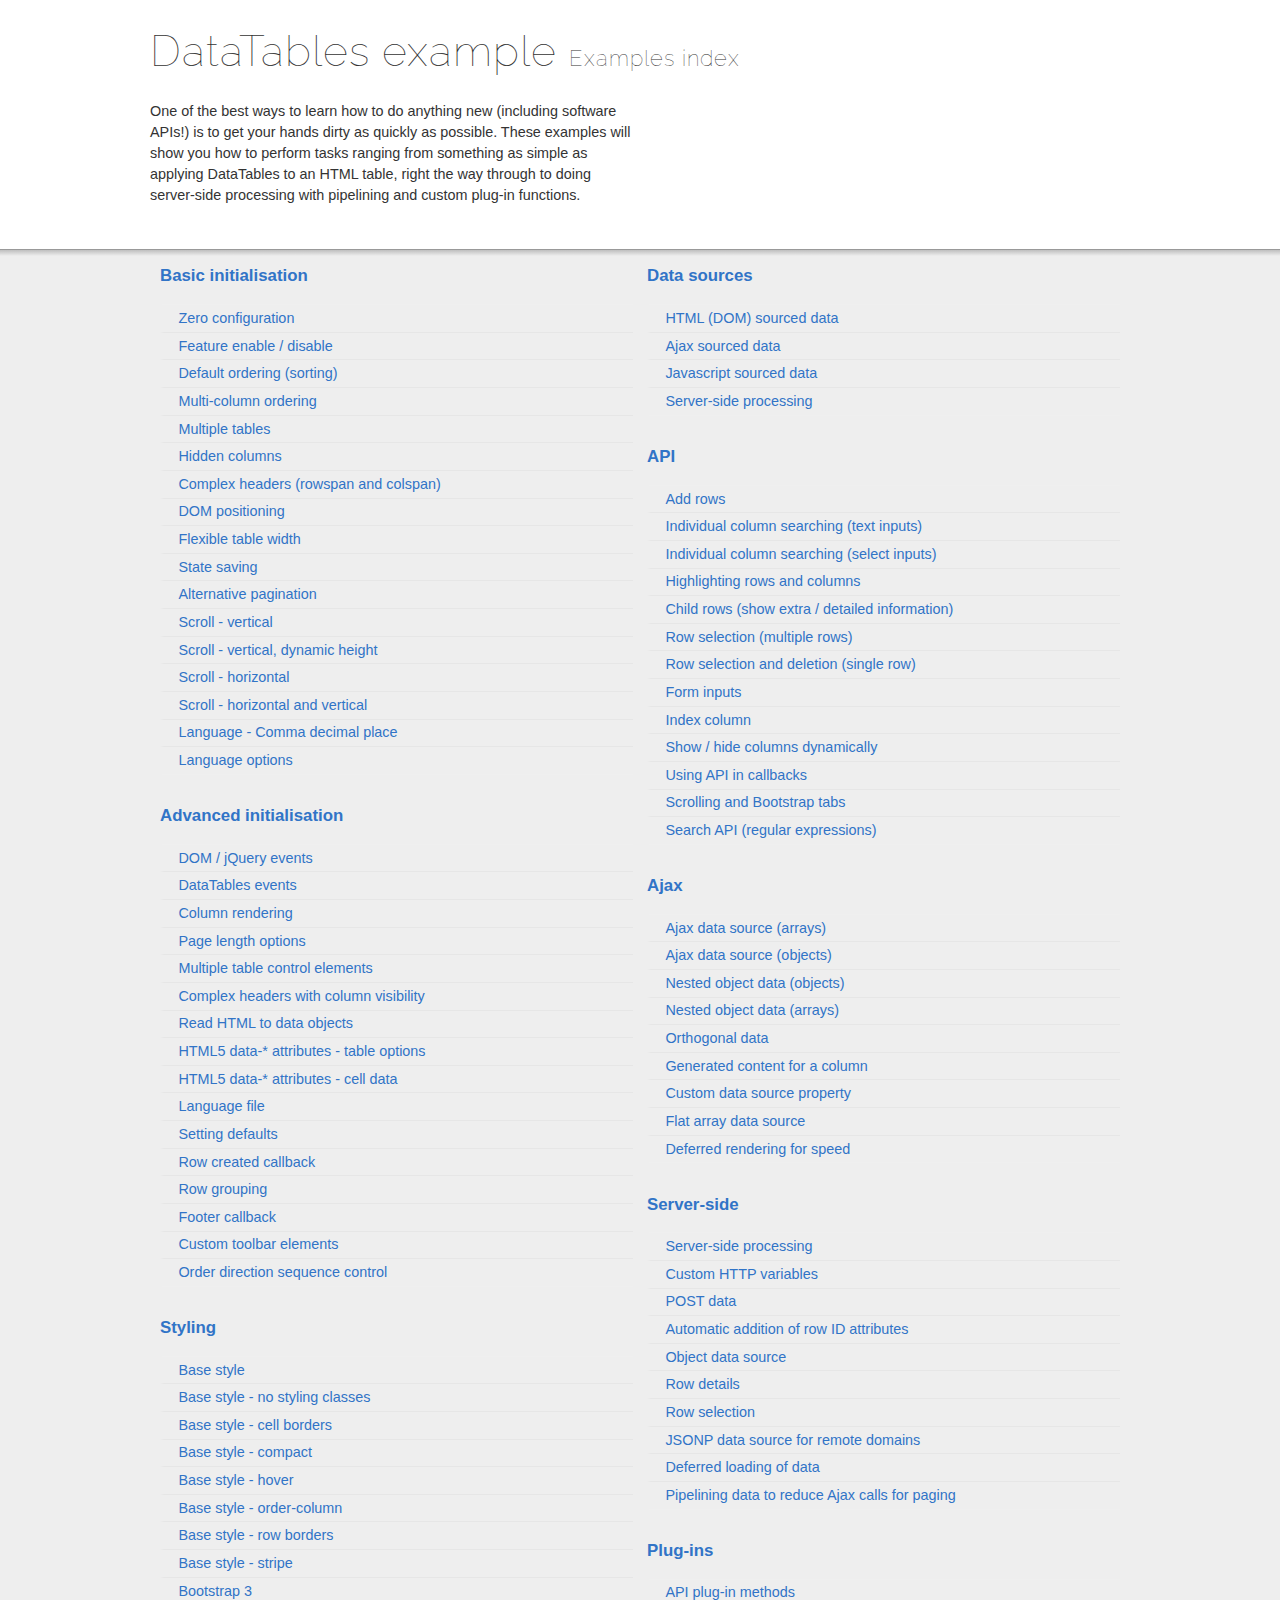
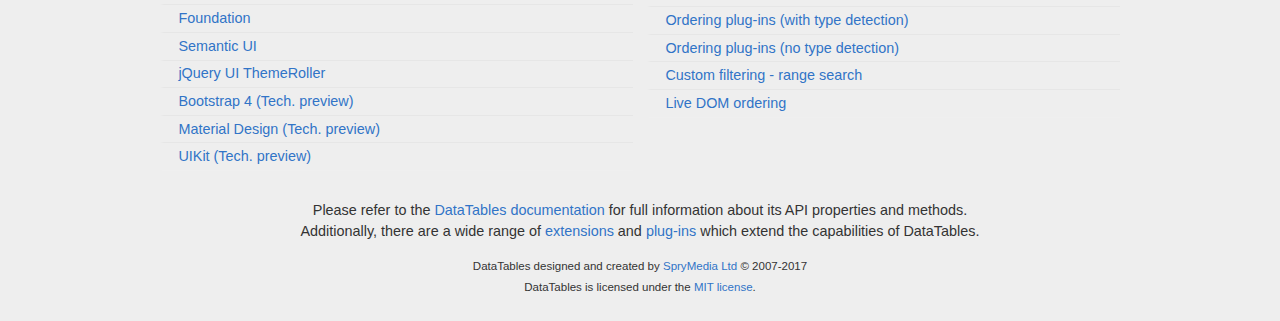
<file: target/shop-admin-v/DataTables-1.10.15/examples/index.html>
<!DOCTYPE html>
<html>
<head>
	<meta charset="utf-8">
	<link rel="shortcut icon" type="image/ico" href="http://www.datatables.net/favicon.ico">
	<meta name="viewport" content="initial-scale=1.0, maximum-scale=2.0">
	<link rel="stylesheet" type="text/css" href="./resources/syntax/shCore.css">
	<link rel="stylesheet" type="text/css" href="./resources/demo.css">
	<script type="text/javascript" language="javascript" src="//code.jquery.com/jquery-1.12.4.js">
	</script>
	<script type="text/javascript" language="javascript" src="./resources/syntax/shCore.js">
	</script>
	<script type="text/javascript" language="javascript" src="./resources/demo.js">
	</script>
	<title>DataTables examples - Examples index</title>
</head>
<body class="dt-example">
	<div class="container">
		<section>
			<h1>DataTables example <span>Examples index</span></h1>
			<div class="info">
				<p>One of the best ways to learn how to do anything new (including software APIs!) is to get your hands dirty as quickly as possible. These examples will show you
				how to perform tasks ranging from something as simple as applying DataTables to an HTML table, right the way through to doing server-side processing with
				pipelining and custom plug-in functions.</p>
			</div>
		</section>
	</div>
	<section>
		<div class="footer">
			<div class="gradient"></div>
			<div class="liner">
				<div class="toc">
					<div class="toc-group">
						<h3><a href="./basic_init/index.html">Basic initialisation</a></h3>
						<ul class="toc">
							<li>
								<a href="./basic_init/zero_configuration.html">Zero configuration</a>
							</li>
							<li>
								<a href="./basic_init/filter_only.html">Feature enable / disable</a>
							</li>
							<li>
								<a href="./basic_init/table_sorting.html">Default ordering (sorting)</a>
							</li>
							<li>
								<a href="./basic_init/multi_col_sort.html">Multi-column ordering</a>
							</li>
							<li>
								<a href="./basic_init/multiple_tables.html">Multiple tables</a>
							</li>
							<li>
								<a href="./basic_init/hidden_columns.html">Hidden columns</a>
							</li>
							<li>
								<a href="./basic_init/complex_header.html">Complex headers (rowspan and colspan)</a>
							</li>
							<li>
								<a href="./basic_init/dom.html">DOM positioning</a>
							</li>
							<li>
								<a href="./basic_init/flexible_width.html">Flexible table width</a>
							</li>
							<li>
								<a href="./basic_init/state_save.html">State saving</a>
							</li>
							<li>
								<a href="./basic_init/alt_pagination.html">Alternative pagination</a>
							</li>
							<li>
								<a href="./basic_init/scroll_y.html">Scroll - vertical</a>
							</li>
							<li>
								<a href="./basic_init/scroll_y_dynamic.html">Scroll - vertical, dynamic height</a>
							</li>
							<li>
								<a href="./basic_init/scroll_x.html">Scroll - horizontal</a>
							</li>
							<li>
								<a href="./basic_init/scroll_xy.html">Scroll - horizontal and vertical</a>
							</li>
							<li>
								<a href="./basic_init/comma-decimal.html">Language - Comma decimal place</a>
							</li>
							<li>
								<a href="./basic_init/language.html">Language options</a>
							</li>
						</ul>
					</div>
					<div class="toc-group">
						<h3><a href="./advanced_init/index.html">Advanced initialisation</a></h3>
						<ul class="toc">
							<li>
								<a href="./advanced_init/events_live.html">DOM / jQuery events</a>
							</li>
							<li>
								<a href="./advanced_init/dt_events.html">DataTables events</a>
							</li>
							<li>
								<a href="./advanced_init/column_render.html">Column rendering</a>
							</li>
							<li>
								<a href="./advanced_init/length_menu.html">Page length options</a>
							</li>
							<li>
								<a href="./advanced_init/dom_multiple_elements.html">Multiple table control elements</a>
							</li>
							<li>
								<a href="./advanced_init/complex_header.html">Complex headers with column visibility</a>
							</li>
							<li>
								<a href="./advanced_init/object_dom_read.html">Read HTML to data objects</a>
							</li>
							<li>
								<a href="./advanced_init/html5-data-options.html">HTML5 data-* attributes - table options</a>
							</li>
							<li>
								<a href="./advanced_init/html5-data-attributes.html">HTML5 data-* attributes - cell data</a>
							</li>
							<li>
								<a href="./advanced_init/language_file.html">Language file</a>
							</li>
							<li>
								<a href="./advanced_init/defaults.html">Setting defaults</a>
							</li>
							<li>
								<a href="./advanced_init/row_callback.html">Row created callback</a>
							</li>
							<li>
								<a href="./advanced_init/row_grouping.html">Row grouping</a>
							</li>
							<li>
								<a href="./advanced_init/footer_callback.html">Footer callback</a>
							</li>
							<li>
								<a href="./advanced_init/dom_toolbar.html">Custom toolbar elements</a>
							</li>
							<li>
								<a href="./advanced_init/sort_direction_control.html">Order direction sequence control</a>
							</li>
						</ul>
					</div>
					<div class="toc-group">
						<h3><a href="./styling/index.html">Styling</a></h3>
						<ul class="toc">
							<li>
								<a href="./styling/display.html">Base style</a>
							</li>
							<li>
								<a href="./styling/no-classes.html">Base style - no styling classes</a>
							</li>
							<li>
								<a href="./styling/cell-border.html">Base style - cell borders</a>
							</li>
							<li>
								<a href="./styling/compact.html">Base style - compact</a>
							</li>
							<li>
								<a href="./styling/hover.html">Base style - hover</a>
							</li>
							<li>
								<a href="./styling/order-column.html">Base style - order-column</a>
							</li>
							<li>
								<a href="./styling/row-border.html">Base style - row borders</a>
							</li>
							<li>
								<a href="./styling/stripe.html">Base style - stripe</a>
							</li>
							<li>
								<a href="./styling/bootstrap.html">Bootstrap 3</a>
							</li>
							<li>
								<a href="./styling/foundation.html">Foundation</a>
							</li>
							<li>
								<a href="./styling/semanticui.html">Semantic UI</a>
							</li>
							<li>
								<a href="./styling/jqueryUI.html">jQuery UI ThemeRoller</a>
							</li>
							<li>
								<a href="./styling/bootstrap4.html">Bootstrap 4 (Tech. preview)</a>
							</li>
							<li>
								<a href="./styling/material.html">Material Design (Tech. preview)</a>
							</li>
							<li>
								<a href="./styling/uikit.html">UIKit (Tech. preview)</a>
							</li>
						</ul>
					</div>
					<div class="toc-group">
						<h3><a href="./data_sources/index.html">Data sources</a></h3>
						<ul class="toc">
							<li>
								<a href="./data_sources/dom.html">HTML (DOM) sourced data</a>
							</li>
							<li>
								<a href="./data_sources/ajax.html">Ajax sourced data</a>
							</li>
							<li>
								<a href="./data_sources/js_array.html">Javascript sourced data</a>
							</li>
							<li>
								<a href="./data_sources/server_side.html">Server-side processing</a>
							</li>
						</ul>
					</div>
					<div class="toc-group">
						<h3><a href="./api/index.html">API</a></h3>
						<ul class="toc">
							<li>
								<a href="./api/add_row.html">Add rows</a>
							</li>
							<li>
								<a href="./api/multi_filter.html">Individual column searching (text inputs)</a>
							</li>
							<li>
								<a href="./api/multi_filter_select.html">Individual column searching (select inputs)</a>
							</li>
							<li>
								<a href="./api/highlight.html">Highlighting rows and columns</a>
							</li>
							<li>
								<a href="./api/row_details.html">Child rows (show extra / detailed information)</a>
							</li>
							<li>
								<a href="./api/select_row.html">Row selection (multiple rows)</a>
							</li>
							<li>
								<a href="./api/select_single_row.html">Row selection and deletion (single row)</a>
							</li>
							<li>
								<a href="./api/form.html">Form inputs</a>
							</li>
							<li>
								<a href="./api/counter_columns.html">Index column</a>
							</li>
							<li>
								<a href="./api/show_hide.html">Show / hide columns dynamically</a>
							</li>
							<li>
								<a href="./api/api_in_init.html">Using API in callbacks</a>
							</li>
							<li>
								<a href="./api/tabs_and_scrolling.html">Scrolling and Bootstrap tabs</a>
							</li>
							<li>
								<a href="./api/regex.html">Search API (regular expressions)</a>
							</li>
						</ul>
					</div>
					<div class="toc-group">
						<h3><a href="./ajax/index.html">Ajax</a></h3>
						<ul class="toc">
							<li>
								<a href="./ajax/simple.html">Ajax data source (arrays)</a>
							</li>
							<li>
								<a href="./ajax/objects.html">Ajax data source (objects)</a>
							</li>
							<li>
								<a href="./ajax/deep.html">Nested object data (objects)</a>
							</li>
							<li>
								<a href="./ajax/objects_subarrays.html">Nested object data (arrays)</a>
							</li>
							<li>
								<a href="./ajax/orthogonal-data.html">Orthogonal data</a>
							</li>
							<li>
								<a href="./ajax/null_data_source.html">Generated content for a column</a>
							</li>
							<li>
								<a href="./ajax/custom_data_property.html">Custom data source property</a>
							</li>
							<li>
								<a href="./ajax/custom_data_flat.html">Flat array data source</a>
							</li>
							<li>
								<a href="./ajax/defer_render.html">Deferred rendering for speed</a>
							</li>
						</ul>
					</div>
					<div class="toc-group">
						<h3><a href="./server_side/index.html">Server-side</a></h3>
						<ul class="toc">
							<li>
								<a href="./server_side/simple.html">Server-side processing</a>
							</li>
							<li>
								<a href="./server_side/custom_vars.html">Custom HTTP variables</a>
							</li>
							<li>
								<a href="./server_side/post.html">POST data</a>
							</li>
							<li>
								<a href="./server_side/ids.html">Automatic addition of row ID attributes</a>
							</li>
							<li>
								<a href="./server_side/object_data.html">Object data source</a>
							</li>
							<li>
								<a href="./server_side/row_details.html">Row details</a>
							</li>
							<li>
								<a href="./server_side/select_rows.html">Row selection</a>
							</li>
							<li>
								<a href="./server_side/jsonp.html">JSONP data source for remote domains</a>
							</li>
							<li>
								<a href="./server_side/defer_loading.html">Deferred loading of data</a>
							</li>
							<li>
								<a href="./server_side/pipeline.html">Pipelining data to reduce Ajax calls for paging</a>
							</li>
						</ul>
					</div>
					<div class="toc-group">
						<h3><a href="./plug-ins/index.html">Plug-ins</a></h3>
						<ul class="toc">
							<li>
								<a href="./plug-ins/api.html">API plug-in methods</a>
							</li>
							<li>
								<a href="./plug-ins/sorting_auto.html">Ordering plug-ins (with type detection)</a>
							</li>
							<li>
								<a href="./plug-ins/sorting_manual.html">Ordering plug-ins (no type detection)</a>
							</li>
							<li>
								<a href="./plug-ins/range_filtering.html">Custom filtering - range search</a>
							</li>
							<li>
								<a href="./plug-ins/dom_sort.html">Live DOM ordering</a>
							</li>
						</ul>
					</div>
				</div>
				<div class="epilogue">
					<p>Please refer to the <a href="http://www.datatables.net">DataTables documentation</a> for full information about its API properties and methods.<br>
					Additionally, there are a wide range of <a href="http://www.datatables.net/extensions">extensions</a> and <a href=
					"http://www.datatables.net/plug-ins">plug-ins</a> which extend the capabilities of DataTables.</p>
					<p class="copyright">DataTables designed and created by <a href="http://www.sprymedia.co.uk">SpryMedia Ltd</a> © 2007-2017<br>
					DataTables is licensed under the <a href="http://www.datatables.net/mit">MIT license</a>.</p>
				</div>
			</div>
		</div>
	</section>
</body>
</html>
</file>
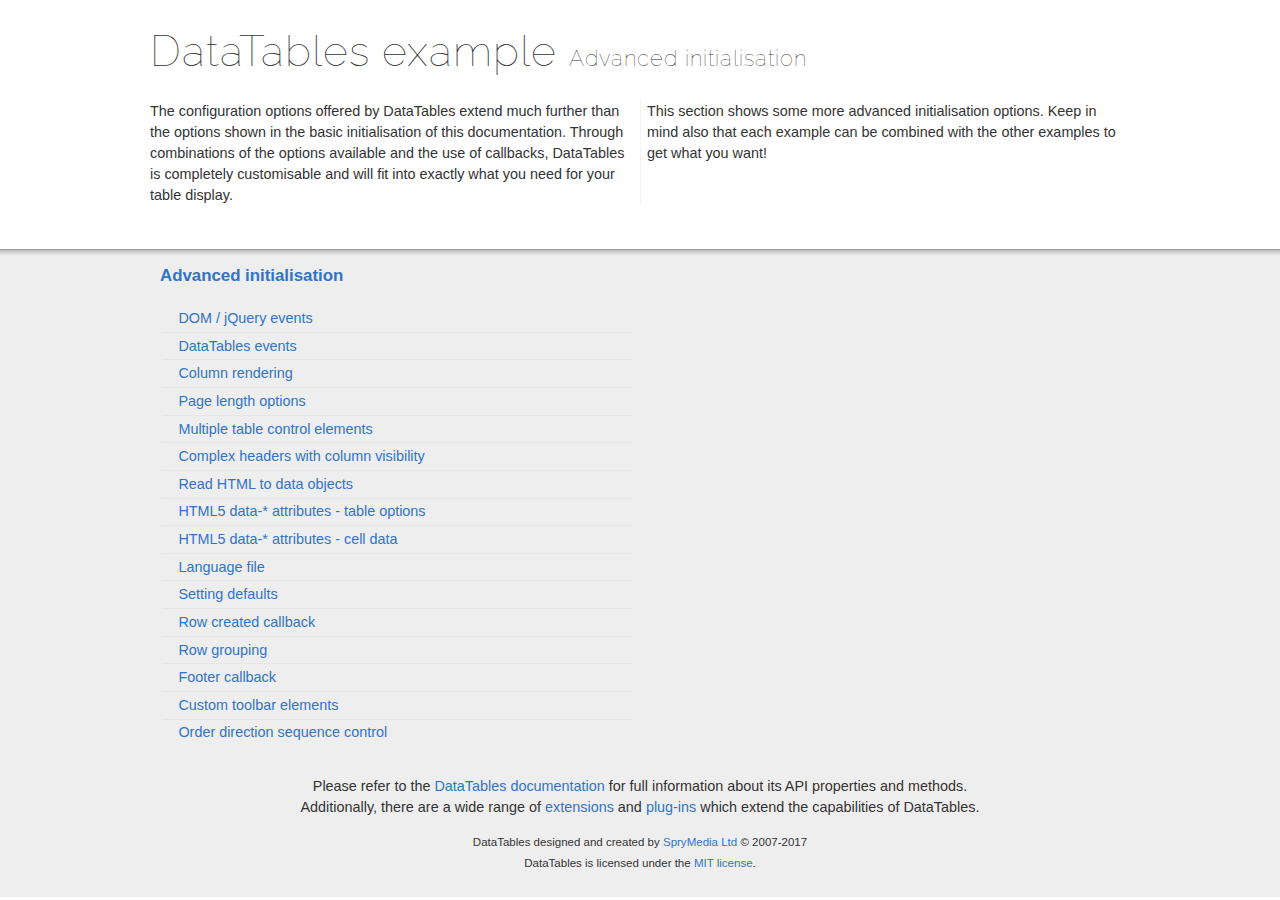
<file: target/shop-admin-v/DataTables-1.10.15/examples/advanced_init/index.html>
<!DOCTYPE html>
<html>
<head>
	<meta charset="utf-8">
	<link rel="shortcut icon" type="image/ico" href="http://www.datatables.net/favicon.ico">
	<meta name="viewport" content="initial-scale=1.0, maximum-scale=2.0">
	<link rel="stylesheet" type="text/css" href="../resources/syntax/shCore.css">
	<link rel="stylesheet" type="text/css" href="../resources/demo.css">
	<script type="text/javascript" language="javascript" src="//code.jquery.com/jquery-1.12.4.js">
	</script>
	<script type="text/javascript" language="javascript" src="../resources/syntax/shCore.js">
	</script>
	<script type="text/javascript" language="javascript" src="../resources/demo.js">
	</script>
	<title>DataTables examples - Advanced initialisation</title>
</head>
<body class="dt-example">
	<div class="container">
		<section>
			<h1>DataTables example <span>Advanced initialisation</span></h1>
			<div class="info">
				<p>The configuration options offered by DataTables extend much further than the options shown in the basic initialisation of this documentation. Through
				combinations of the options available and the use of callbacks, DataTables is completely customisable and will fit into exactly what you need for your table
				display.</p>
				<p>This section shows some more advanced initialisation options. Keep in mind also that each example can be combined with the other examples to get what you
				want!</p>
			</div>
		</section>
	</div>
	<section>
		<div class="footer">
			<div class="gradient"></div>
			<div class="liner">
				<div class="toc">
					<div class="toc-group">
						<h3><a href="./index.html">Advanced initialisation</a></h3>
						<ul class="toc">
							<li>
								<a href="./events_live.html">DOM / jQuery events</a>
							</li>
							<li>
								<a href="./dt_events.html">DataTables events</a>
							</li>
							<li>
								<a href="./column_render.html">Column rendering</a>
							</li>
							<li>
								<a href="./length_menu.html">Page length options</a>
							</li>
							<li>
								<a href="./dom_multiple_elements.html">Multiple table control elements</a>
							</li>
							<li>
								<a href="./complex_header.html">Complex headers with column visibility</a>
							</li>
							<li>
								<a href="./object_dom_read.html">Read HTML to data objects</a>
							</li>
							<li>
								<a href="./html5-data-options.html">HTML5 data-* attributes - table options</a>
							</li>
							<li>
								<a href="./html5-data-attributes.html">HTML5 data-* attributes - cell data</a>
							</li>
							<li>
								<a href="./language_file.html">Language file</a>
							</li>
							<li>
								<a href="./defaults.html">Setting defaults</a>
							</li>
							<li>
								<a href="./row_callback.html">Row created callback</a>
							</li>
							<li>
								<a href="./row_grouping.html">Row grouping</a>
							</li>
							<li>
								<a href="./footer_callback.html">Footer callback</a>
							</li>
							<li>
								<a href="./dom_toolbar.html">Custom toolbar elements</a>
							</li>
							<li>
								<a href="./sort_direction_control.html">Order direction sequence control</a>
							</li>
						</ul>
					</div>
				</div>
				<div class="epilogue">
					<p>Please refer to the <a href="http://www.datatables.net">DataTables documentation</a> for full information about its API properties and methods.<br>
					Additionally, there are a wide range of <a href="http://www.datatables.net/extensions">extensions</a> and <a href=
					"http://www.datatables.net/plug-ins">plug-ins</a> which extend the capabilities of DataTables.</p>
					<p class="copyright">DataTables designed and created by <a href="http://www.sprymedia.co.uk">SpryMedia Ltd</a> © 2007-2017<br>
					DataTables is licensed under the <a href="http://www.datatables.net/mit">MIT license</a>.</p>
				</div>
			</div>
		</div>
	</section>
</body>
</html>
</file>
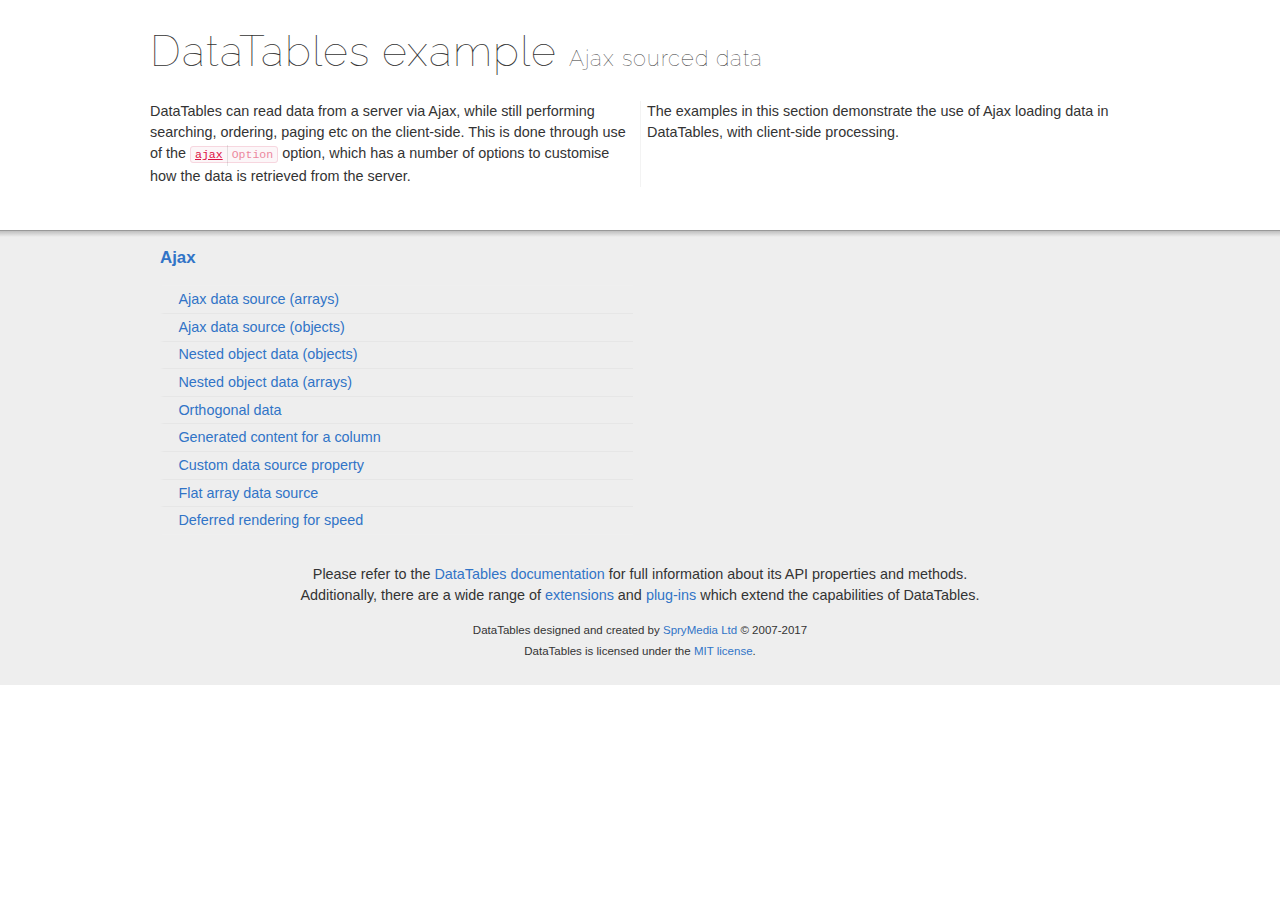
<file: target/shop-admin-v/DataTables-1.10.15/examples/ajax/index.html>
<!DOCTYPE html>
<html>
<head>
	<meta charset="utf-8">
	<link rel="shortcut icon" type="image/ico" href="http://www.datatables.net/favicon.ico">
	<meta name="viewport" content="initial-scale=1.0, maximum-scale=2.0">
	<link rel="stylesheet" type="text/css" href="../resources/syntax/shCore.css">
	<link rel="stylesheet" type="text/css" href="../resources/demo.css">
	<script type="text/javascript" language="javascript" src="//code.jquery.com/jquery-1.12.4.js">
	</script>
	<script type="text/javascript" language="javascript" src="../resources/syntax/shCore.js">
	</script>
	<script type="text/javascript" language="javascript" src="../resources/demo.js">
	</script>
	<title>DataTables examples - Ajax sourced data</title>
</head>
<body class="dt-example">
	<div class="container">
		<section>
			<h1>DataTables example <span>Ajax sourced data</span></h1>
			<div class="info">
				<p>DataTables can read data from a server via Ajax, while still performing searching, ordering, paging etc on the client-side. This is done through use of the
				<a href="//datatables.net/reference/option/ajax"><code class="option" title="DataTables initialisation option">ajax</code></a> option, which has a number of
				options to customise how the data is retrieved from the server.</p>
				<p>The examples in this section demonstrate the use of Ajax loading data in DataTables, with client-side processing.</p>
			</div>
		</section>
	</div>
	<section>
		<div class="footer">
			<div class="gradient"></div>
			<div class="liner">
				<div class="toc">
					<div class="toc-group">
						<h3><a href="./index.html">Ajax</a></h3>
						<ul class="toc">
							<li>
								<a href="./simple.html">Ajax data source (arrays)</a>
							</li>
							<li>
								<a href="./objects.html">Ajax data source (objects)</a>
							</li>
							<li>
								<a href="./deep.html">Nested object data (objects)</a>
							</li>
							<li>
								<a href="./objects_subarrays.html">Nested object data (arrays)</a>
							</li>
							<li>
								<a href="./orthogonal-data.html">Orthogonal data</a>
							</li>
							<li>
								<a href="./null_data_source.html">Generated content for a column</a>
							</li>
							<li>
								<a href="./custom_data_property.html">Custom data source property</a>
							</li>
							<li>
								<a href="./custom_data_flat.html">Flat array data source</a>
							</li>
							<li>
								<a href="./defer_render.html">Deferred rendering for speed</a>
							</li>
						</ul>
					</div>
				</div>
				<div class="epilogue">
					<p>Please refer to the <a href="http://www.datatables.net">DataTables documentation</a> for full information about its API properties and methods.<br>
					Additionally, there are a wide range of <a href="http://www.datatables.net/extensions">extensions</a> and <a href=
					"http://www.datatables.net/plug-ins">plug-ins</a> which extend the capabilities of DataTables.</p>
					<p class="copyright">DataTables designed and created by <a href="http://www.sprymedia.co.uk">SpryMedia Ltd</a> © 2007-2017<br>
					DataTables is licensed under the <a href="http://www.datatables.net/mit">MIT license</a>.</p>
				</div>
			</div>
		</div>
	</section>
</body>
</html>
</file>
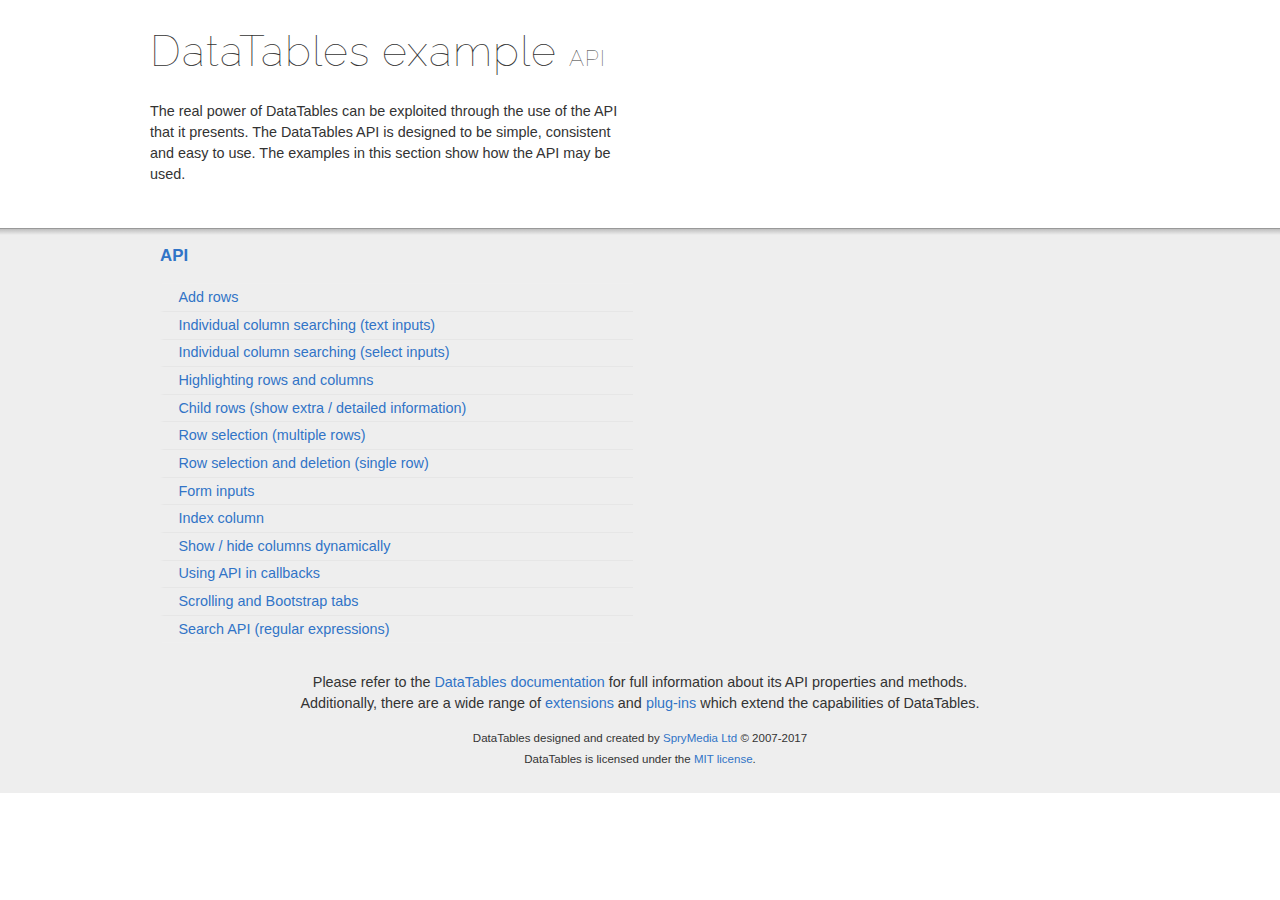
<file: target/shop-admin-v/DataTables-1.10.15/examples/api/index.html>
<!DOCTYPE html>
<html>
<head>
	<meta charset="utf-8">
	<link rel="shortcut icon" type="image/ico" href="http://www.datatables.net/favicon.ico">
	<meta name="viewport" content="initial-scale=1.0, maximum-scale=2.0">
	<link rel="stylesheet" type="text/css" href="../resources/syntax/shCore.css">
	<link rel="stylesheet" type="text/css" href="../resources/demo.css">
	<script type="text/javascript" language="javascript" src="//code.jquery.com/jquery-1.12.4.js">
	</script>
	<script type="text/javascript" language="javascript" src="../resources/syntax/shCore.js">
	</script>
	<script type="text/javascript" language="javascript" src="../resources/demo.js">
	</script>
	<title>DataTables examples - API</title>
</head>
<body class="dt-example">
	<div class="container">
		<section>
			<h1>DataTables example <span>API</span></h1>
			<div class="info">
				<p>The real power of DataTables can be exploited through the use of the API that it presents. The DataTables API is designed to be simple, consistent and easy to
				use. The examples in this section show how the API may be used.</p>
			</div>
		</section>
	</div>
	<section>
		<div class="footer">
			<div class="gradient"></div>
			<div class="liner">
				<div class="toc">
					<div class="toc-group">
						<h3><a href="./index.html">API</a></h3>
						<ul class="toc">
							<li>
								<a href="./add_row.html">Add rows</a>
							</li>
							<li>
								<a href="./multi_filter.html">Individual column searching (text inputs)</a>
							</li>
							<li>
								<a href="./multi_filter_select.html">Individual column searching (select inputs)</a>
							</li>
							<li>
								<a href="./highlight.html">Highlighting rows and columns</a>
							</li>
							<li>
								<a href="./row_details.html">Child rows (show extra / detailed information)</a>
							</li>
							<li>
								<a href="./select_row.html">Row selection (multiple rows)</a>
							</li>
							<li>
								<a href="./select_single_row.html">Row selection and deletion (single row)</a>
							</li>
							<li>
								<a href="./form.html">Form inputs</a>
							</li>
							<li>
								<a href="./counter_columns.html">Index column</a>
							</li>
							<li>
								<a href="./show_hide.html">Show / hide columns dynamically</a>
							</li>
							<li>
								<a href="./api_in_init.html">Using API in callbacks</a>
							</li>
							<li>
								<a href="./tabs_and_scrolling.html">Scrolling and Bootstrap tabs</a>
							</li>
							<li>
								<a href="./regex.html">Search API (regular expressions)</a>
							</li>
						</ul>
					</div>
				</div>
				<div class="epilogue">
					<p>Please refer to the <a href="http://www.datatables.net">DataTables documentation</a> for full information about its API properties and methods.<br>
					Additionally, there are a wide range of <a href="http://www.datatables.net/extensions">extensions</a> and <a href=
					"http://www.datatables.net/plug-ins">plug-ins</a> which extend the capabilities of DataTables.</p>
					<p class="copyright">DataTables designed and created by <a href="http://www.sprymedia.co.uk">SpryMedia Ltd</a> © 2007-2017<br>
					DataTables is licensed under the <a href="http://www.datatables.net/mit">MIT license</a>.</p>
				</div>
			</div>
		</div>
	</section>
</body>
</html>
</file>
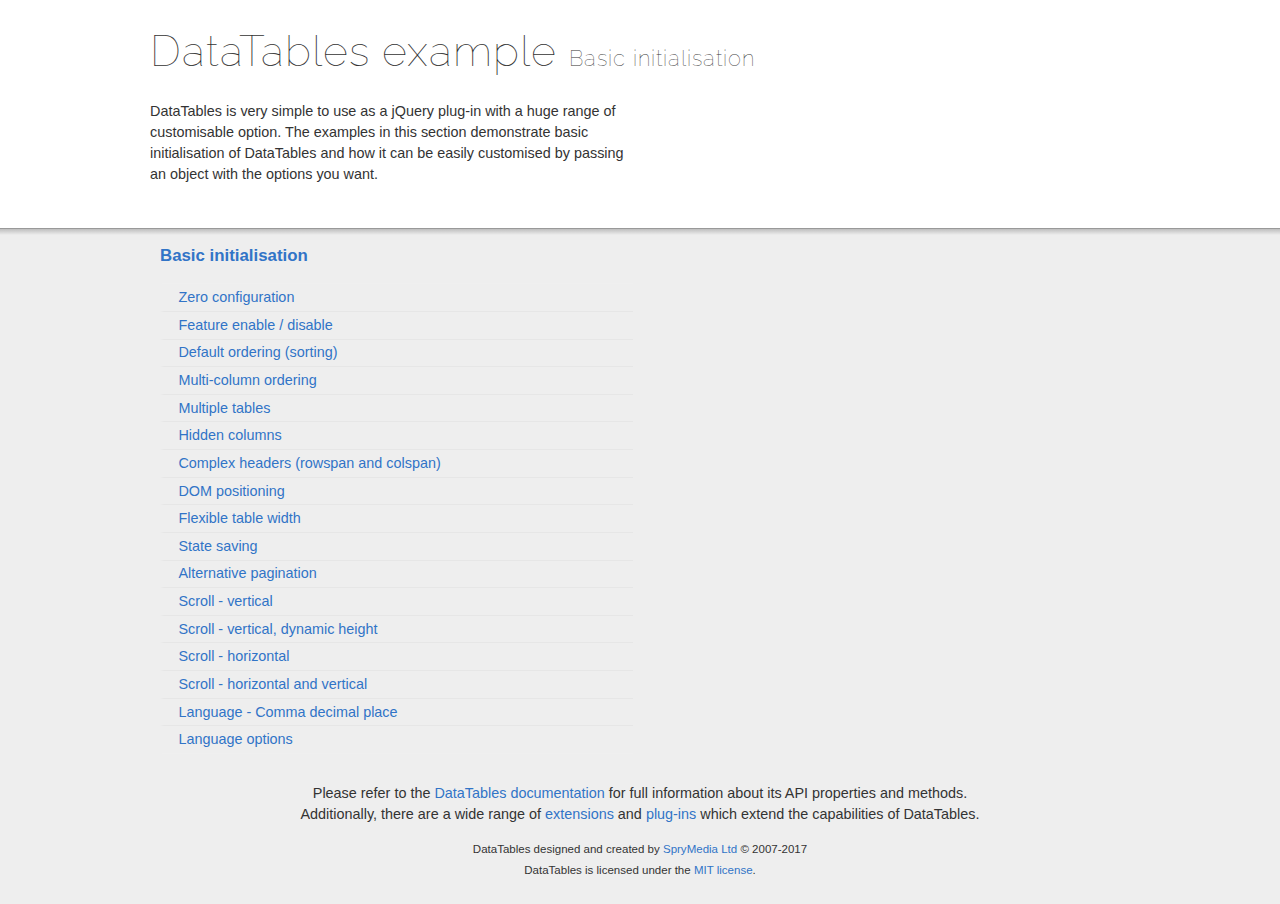
<file: target/shop-admin-v/DataTables-1.10.15/examples/basic_init/index.html>
<!DOCTYPE html>
<html>
<head>
	<meta charset="utf-8">
	<link rel="shortcut icon" type="image/ico" href="http://www.datatables.net/favicon.ico">
	<meta name="viewport" content="initial-scale=1.0, maximum-scale=2.0">
	<link rel="stylesheet" type="text/css" href="../resources/syntax/shCore.css">
	<link rel="stylesheet" type="text/css" href="../resources/demo.css">
	<script type="text/javascript" language="javascript" src="//code.jquery.com/jquery-1.12.4.js">
	</script>
	<script type="text/javascript" language="javascript" src="../resources/syntax/shCore.js">
	</script>
	<script type="text/javascript" language="javascript" src="../resources/demo.js">
	</script>
	<title>DataTables examples - Basic initialisation</title>
</head>
<body class="dt-example">
	<div class="container">
		<section>
			<h1>DataTables example <span>Basic initialisation</span></h1>
			<div class="info">
				<p>DataTables is very simple to use as a jQuery plug-in with a huge range of customisable option. The examples in this section demonstrate basic initialisation of
				DataTables and how it can be easily customised by passing an object with the options you want.</p>
			</div>
		</section>
	</div>
	<section>
		<div class="footer">
			<div class="gradient"></div>
			<div class="liner">
				<div class="toc">
					<div class="toc-group">
						<h3><a href="./index.html">Basic initialisation</a></h3>
						<ul class="toc">
							<li>
								<a href="./zero_configuration.html">Zero configuration</a>
							</li>
							<li>
								<a href="./filter_only.html">Feature enable / disable</a>
							</li>
							<li>
								<a href="./table_sorting.html">Default ordering (sorting)</a>
							</li>
							<li>
								<a href="./multi_col_sort.html">Multi-column ordering</a>
							</li>
							<li>
								<a href="./multiple_tables.html">Multiple tables</a>
							</li>
							<li>
								<a href="./hidden_columns.html">Hidden columns</a>
							</li>
							<li>
								<a href="./complex_header.html">Complex headers (rowspan and colspan)</a>
							</li>
							<li>
								<a href="./dom.html">DOM positioning</a>
							</li>
							<li>
								<a href="./flexible_width.html">Flexible table width</a>
							</li>
							<li>
								<a href="./state_save.html">State saving</a>
							</li>
							<li>
								<a href="./alt_pagination.html">Alternative pagination</a>
							</li>
							<li>
								<a href="./scroll_y.html">Scroll - vertical</a>
							</li>
							<li>
								<a href="./scroll_y_dynamic.html">Scroll - vertical, dynamic height</a>
							</li>
							<li>
								<a href="./scroll_x.html">Scroll - horizontal</a>
							</li>
							<li>
								<a href="./scroll_xy.html">Scroll - horizontal and vertical</a>
							</li>
							<li>
								<a href="./comma-decimal.html">Language - Comma decimal place</a>
							</li>
							<li>
								<a href="./language.html">Language options</a>
							</li>
						</ul>
					</div>
				</div>
				<div class="epilogue">
					<p>Please refer to the <a href="http://www.datatables.net">DataTables documentation</a> for full information about its API properties and methods.<br>
					Additionally, there are a wide range of <a href="http://www.datatables.net/extensions">extensions</a> and <a href=
					"http://www.datatables.net/plug-ins">plug-ins</a> which extend the capabilities of DataTables.</p>
					<p class="copyright">DataTables designed and created by <a href="http://www.sprymedia.co.uk">SpryMedia Ltd</a> © 2007-2017<br>
					DataTables is licensed under the <a href="http://www.datatables.net/mit">MIT license</a>.</p>
				</div>
			</div>
		</div>
	</section>
</body>
</html>
</file>
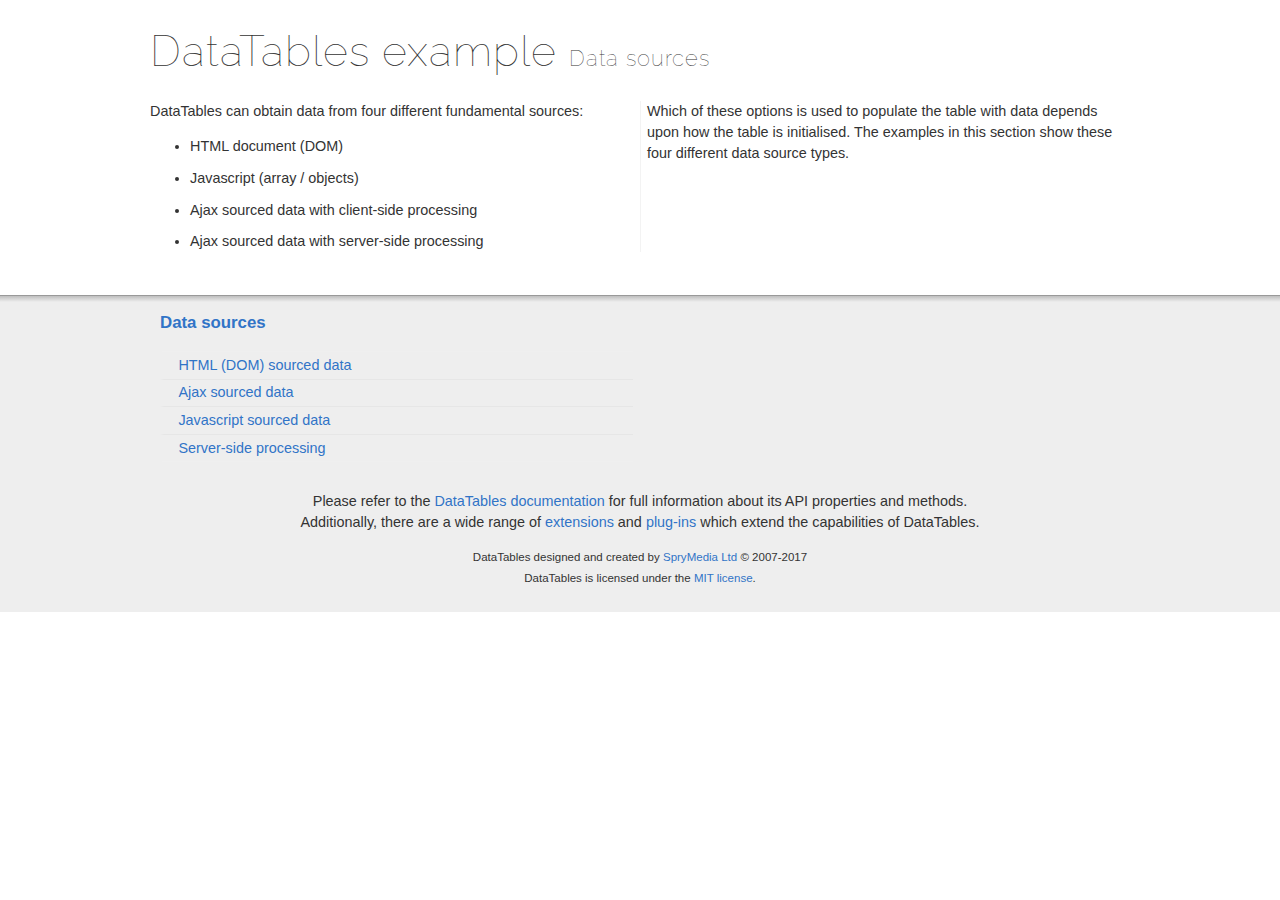
<file: target/shop-admin-v/DataTables-1.10.15/examples/data_sources/index.html>
<!DOCTYPE html>
<html>
<head>
	<meta charset="utf-8">
	<link rel="shortcut icon" type="image/ico" href="http://www.datatables.net/favicon.ico">
	<meta name="viewport" content="initial-scale=1.0, maximum-scale=2.0">
	<link rel="stylesheet" type="text/css" href="../resources/syntax/shCore.css">
	<link rel="stylesheet" type="text/css" href="../resources/demo.css">
	<script type="text/javascript" language="javascript" src="//code.jquery.com/jquery-1.12.4.js">
	</script>
	<script type="text/javascript" language="javascript" src="../resources/syntax/shCore.js">
	</script>
	<script type="text/javascript" language="javascript" src="../resources/demo.js">
	</script>
	<title>DataTables examples - Data sources</title>
</head>
<body class="dt-example">
	<div class="container">
		<section>
			<h1>DataTables example <span>Data sources</span></h1>
			<div class="info">
				<p>DataTables can obtain data from four different fundamental sources:</p>
				<ul class="markdown">
					<li>HTML document (DOM)</li>
					<li>Javascript (array / objects)</li>
					<li>Ajax sourced data with client-side processing</li>
					<li>Ajax sourced data with server-side processing</li>
				</ul>
				<p>Which of these options is used to populate the table with data depends upon how the table is initialised. The examples in this section show these four different
				data source types.</p>
			</div>
		</section>
	</div>
	<section>
		<div class="footer">
			<div class="gradient"></div>
			<div class="liner">
				<div class="toc">
					<div class="toc-group">
						<h3><a href="./index.html">Data sources</a></h3>
						<ul class="toc">
							<li>
								<a href="./dom.html">HTML (DOM) sourced data</a>
							</li>
							<li>
								<a href="./ajax.html">Ajax sourced data</a>
							</li>
							<li>
								<a href="./js_array.html">Javascript sourced data</a>
							</li>
							<li>
								<a href="./server_side.html">Server-side processing</a>
							</li>
						</ul>
					</div>
				</div>
				<div class="epilogue">
					<p>Please refer to the <a href="http://www.datatables.net">DataTables documentation</a> for full information about its API properties and methods.<br>
					Additionally, there are a wide range of <a href="http://www.datatables.net/extensions">extensions</a> and <a href=
					"http://www.datatables.net/plug-ins">plug-ins</a> which extend the capabilities of DataTables.</p>
					<p class="copyright">DataTables designed and created by <a href="http://www.sprymedia.co.uk">SpryMedia Ltd</a> © 2007-2017<br>
					DataTables is licensed under the <a href="http://www.datatables.net/mit">MIT license</a>.</p>
				</div>
			</div>
		</div>
	</section>
</body>
</html>
</file>
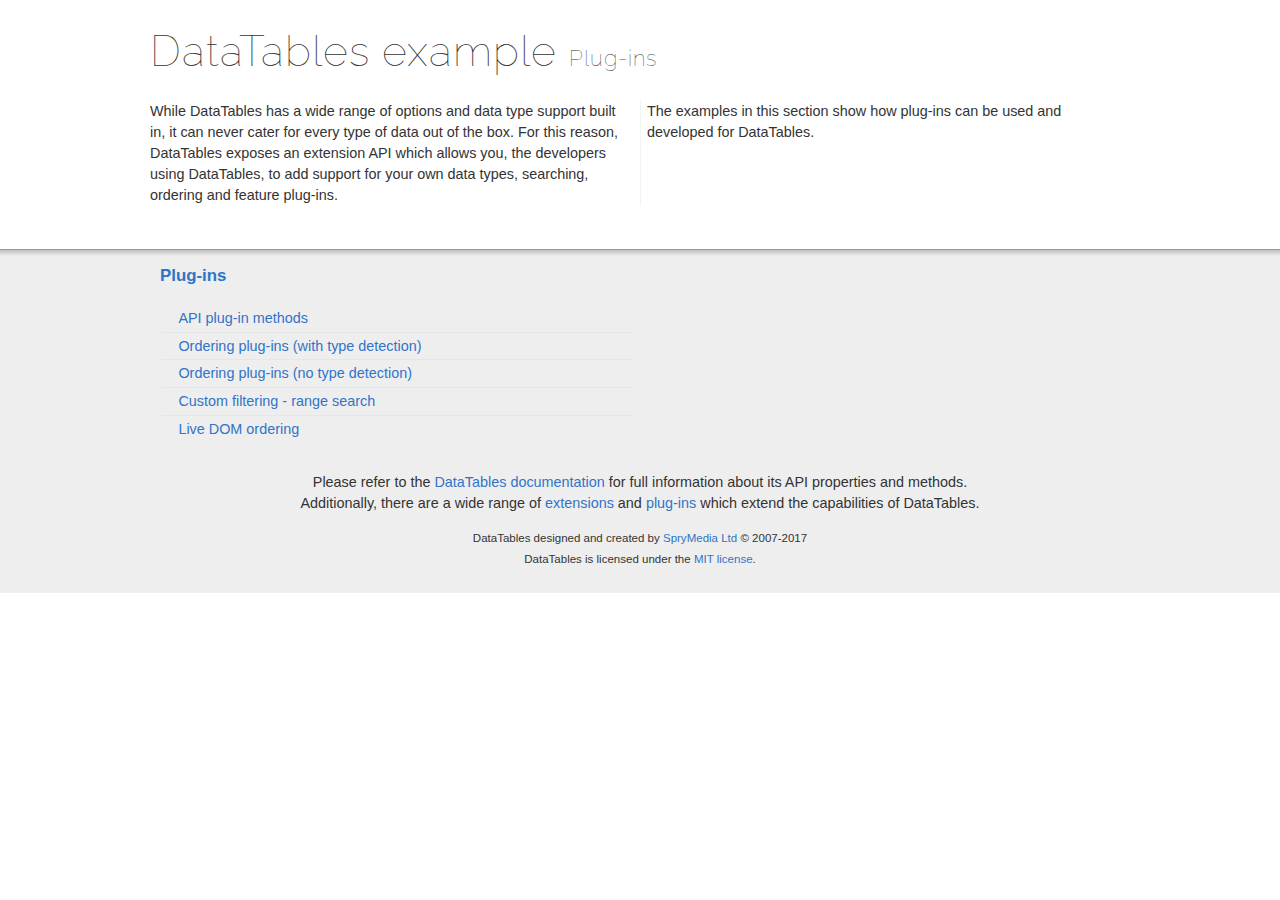
<file: target/shop-admin-v/DataTables-1.10.15/examples/plug-ins/index.html>
<!DOCTYPE html>
<html>
<head>
	<meta charset="utf-8">
	<link rel="shortcut icon" type="image/ico" href="http://www.datatables.net/favicon.ico">
	<meta name="viewport" content="initial-scale=1.0, maximum-scale=2.0">
	<link rel="stylesheet" type="text/css" href="../resources/syntax/shCore.css">
	<link rel="stylesheet" type="text/css" href="../resources/demo.css">
	<script type="text/javascript" language="javascript" src="//code.jquery.com/jquery-1.12.4.js">
	</script>
	<script type="text/javascript" language="javascript" src="../resources/syntax/shCore.js">
	</script>
	<script type="text/javascript" language="javascript" src="../resources/demo.js">
	</script>
	<title>DataTables examples - Plug-ins</title>
</head>
<body class="dt-example">
	<div class="container">
		<section>
			<h1>DataTables example <span>Plug-ins</span></h1>
			<div class="info">
				<p>While DataTables has a wide range of options and data type support built in, it can never cater for every type of data out of the box. For this reason,
				DataTables exposes an extension API which allows you, the developers using DataTables, to add support for your own data types, searching, ordering and feature
				plug-ins.</p>
				<p>The examples in this section show how plug-ins can be used and developed for DataTables.</p>
			</div>
		</section>
	</div>
	<section>
		<div class="footer">
			<div class="gradient"></div>
			<div class="liner">
				<div class="toc">
					<div class="toc-group">
						<h3><a href="./index.html">Plug-ins</a></h3>
						<ul class="toc">
							<li>
								<a href="./api.html">API plug-in methods</a>
							</li>
							<li>
								<a href="./sorting_auto.html">Ordering plug-ins (with type detection)</a>
							</li>
							<li>
								<a href="./sorting_manual.html">Ordering plug-ins (no type detection)</a>
							</li>
							<li>
								<a href="./range_filtering.html">Custom filtering - range search</a>
							</li>
							<li>
								<a href="./dom_sort.html">Live DOM ordering</a>
							</li>
						</ul>
					</div>
				</div>
				<div class="epilogue">
					<p>Please refer to the <a href="http://www.datatables.net">DataTables documentation</a> for full information about its API properties and methods.<br>
					Additionally, there are a wide range of <a href="http://www.datatables.net/extensions">extensions</a> and <a href=
					"http://www.datatables.net/plug-ins">plug-ins</a> which extend the capabilities of DataTables.</p>
					<p class="copyright">DataTables designed and created by <a href="http://www.sprymedia.co.uk">SpryMedia Ltd</a> © 2007-2017<br>
					DataTables is licensed under the <a href="http://www.datatables.net/mit">MIT license</a>.</p>
				</div>
			</div>
		</div>
	</section>
</body>
</html>
</file>
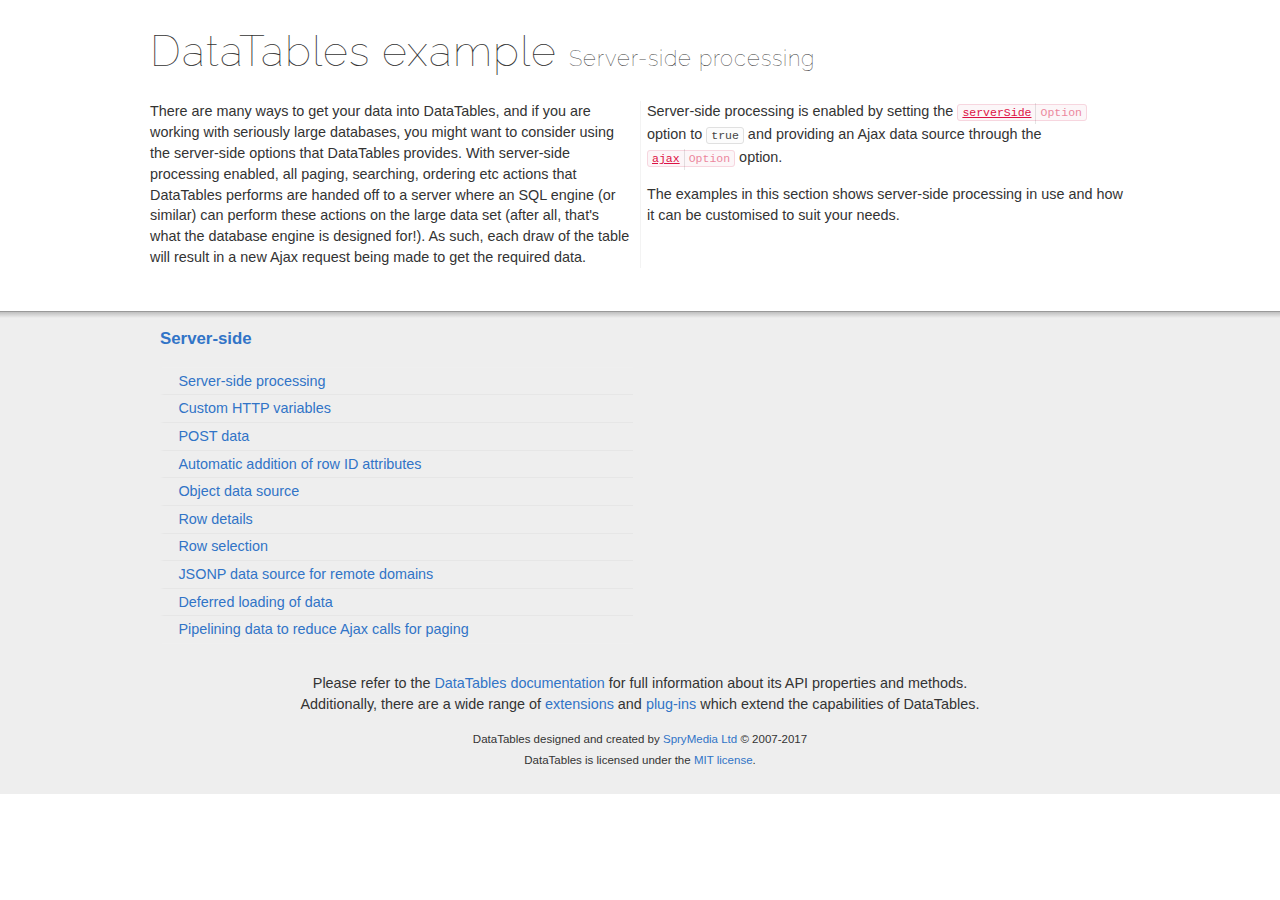
<file: target/shop-admin-v/DataTables-1.10.15/examples/server_side/index.html>
<!DOCTYPE html>
<html>
<head>
	<meta charset="utf-8">
	<link rel="shortcut icon" type="image/ico" href="http://www.datatables.net/favicon.ico">
	<meta name="viewport" content="initial-scale=1.0, maximum-scale=2.0">
	<link rel="stylesheet" type="text/css" href="../resources/syntax/shCore.css">
	<link rel="stylesheet" type="text/css" href="../resources/demo.css">
	<script type="text/javascript" language="javascript" src="//code.jquery.com/jquery-1.12.4.js">
	</script>
	<script type="text/javascript" language="javascript" src="../resources/syntax/shCore.js">
	</script>
	<script type="text/javascript" language="javascript" src="../resources/demo.js">
	</script>
	<title>DataTables examples - Server-side processing</title>
</head>
<body class="dt-example">
	<div class="container">
		<section>
			<h1>DataTables example <span>Server-side processing</span></h1>
			<div class="info">
				<p>There are many ways to get your data into DataTables, and if you are working with seriously large databases, you might want to consider using the server-side
				options that DataTables provides. With server-side processing enabled, all paging, searching, ordering etc actions that DataTables performs are handed off to a
				server where an SQL engine (or similar) can perform these actions on the large data set (after all, that's what the database engine is designed for!). As such,
				each draw of the table will result in a new Ajax request being made to get the required data.</p>
				<p>Server-side processing is enabled by setting the <a href="//datatables.net/reference/option/serverSide"><code class="option" title=
				"DataTables initialisation option">serverSide</code></a> option to <code>true</code> and providing an Ajax data source through the <a href=
				"//datatables.net/reference/option/ajax"><code class="option" title="DataTables initialisation option">ajax</code></a> option.</p>
				<p>The examples in this section shows server-side processing in use and how it can be customised to suit your needs.</p>
			</div>
		</section>
	</div>
	<section>
		<div class="footer">
			<div class="gradient"></div>
			<div class="liner">
				<div class="toc">
					<div class="toc-group">
						<h3><a href="./index.html">Server-side</a></h3>
						<ul class="toc">
							<li>
								<a href="./simple.html">Server-side processing</a>
							</li>
							<li>
								<a href="./custom_vars.html">Custom HTTP variables</a>
							</li>
							<li>
								<a href="./post.html">POST data</a>
							</li>
							<li>
								<a href="./ids.html">Automatic addition of row ID attributes</a>
							</li>
							<li>
								<a href="./object_data.html">Object data source</a>
							</li>
							<li>
								<a href="./row_details.html">Row details</a>
							</li>
							<li>
								<a href="./select_rows.html">Row selection</a>
							</li>
							<li>
								<a href="./jsonp.html">JSONP data source for remote domains</a>
							</li>
							<li>
								<a href="./defer_loading.html">Deferred loading of data</a>
							</li>
							<li>
								<a href="./pipeline.html">Pipelining data to reduce Ajax calls for paging</a>
							</li>
						</ul>
					</div>
				</div>
				<div class="epilogue">
					<p>Please refer to the <a href="http://www.datatables.net">DataTables documentation</a> for full information about its API properties and methods.<br>
					Additionally, there are a wide range of <a href="http://www.datatables.net/extensions">extensions</a> and <a href=
					"http://www.datatables.net/plug-ins">plug-ins</a> which extend the capabilities of DataTables.</p>
					<p class="copyright">DataTables designed and created by <a href="http://www.sprymedia.co.uk">SpryMedia Ltd</a> © 2007-2017<br>
					DataTables is licensed under the <a href="http://www.datatables.net/mit">MIT license</a>.</p>
				</div>
			</div>
		</div>
	</section>
</body>
</html>
</file>
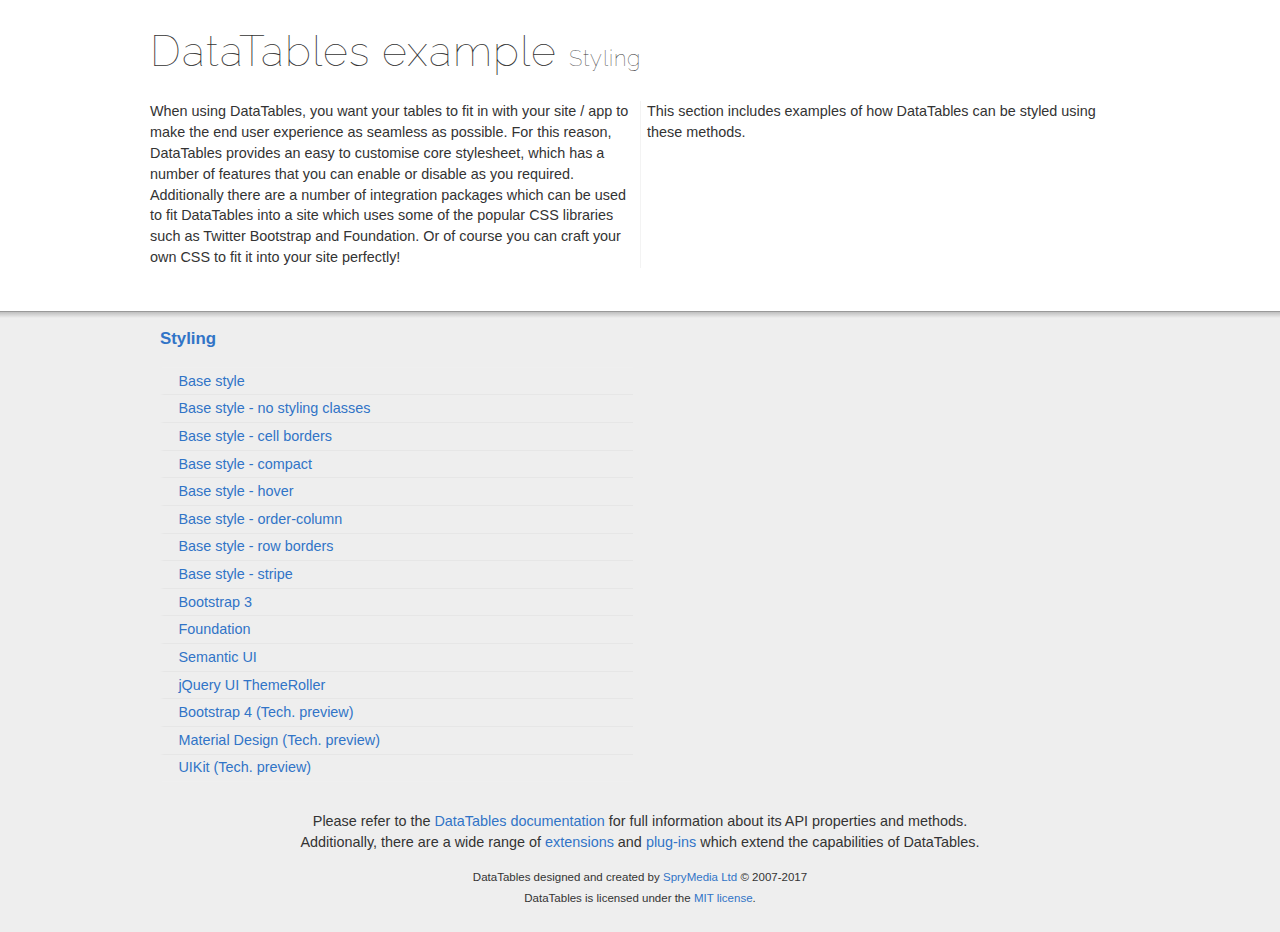
<file: target/shop-admin-v/DataTables-1.10.15/examples/styling/index.html>
<!DOCTYPE html>
<html>
<head>
	<meta charset="utf-8">
	<link rel="shortcut icon" type="image/ico" href="http://www.datatables.net/favicon.ico">
	<meta name="viewport" content="initial-scale=1.0, maximum-scale=2.0">
	<link rel="stylesheet" type="text/css" href="../resources/syntax/shCore.css">
	<link rel="stylesheet" type="text/css" href="../resources/demo.css">
	<script type="text/javascript" language="javascript" src="//code.jquery.com/jquery-1.12.4.js">
	</script>
	<script type="text/javascript" language="javascript" src="../resources/syntax/shCore.js">
	</script>
	<script type="text/javascript" language="javascript" src="../resources/demo.js">
	</script>
	<title>DataTables examples - Styling</title>
</head>
<body class="dt-example">
	<div class="container">
		<section>
			<h1>DataTables example <span>Styling</span></h1>
			<div class="info">
				<p>When using DataTables, you want your tables to fit in with your site / app to make the end user experience as seamless as possible. For this reason, DataTables
				provides an easy to customise core stylesheet, which has a number of features that you can enable or disable as you required. Additionally there are a number of
				integration packages which can be used to fit DataTables into a site which uses some of the popular CSS libraries such as Twitter Bootstrap and Foundation. Or of
				course you can craft your own CSS to fit it into your site perfectly!</p>
				<p>This section includes examples of how DataTables can be styled using these methods.</p>
			</div>
		</section>
	</div>
	<section>
		<div class="footer">
			<div class="gradient"></div>
			<div class="liner">
				<div class="toc">
					<div class="toc-group">
						<h3><a href="./index.html">Styling</a></h3>
						<ul class="toc">
							<li>
								<a href="./display.html">Base style</a>
							</li>
							<li>
								<a href="./no-classes.html">Base style - no styling classes</a>
							</li>
							<li>
								<a href="./cell-border.html">Base style - cell borders</a>
							</li>
							<li>
								<a href="./compact.html">Base style - compact</a>
							</li>
							<li>
								<a href="./hover.html">Base style - hover</a>
							</li>
							<li>
								<a href="./order-column.html">Base style - order-column</a>
							</li>
							<li>
								<a href="./row-border.html">Base style - row borders</a>
							</li>
							<li>
								<a href="./stripe.html">Base style - stripe</a>
							</li>
							<li>
								<a href="./bootstrap.html">Bootstrap 3</a>
							</li>
							<li>
								<a href="./foundation.html">Foundation</a>
							</li>
							<li>
								<a href="./semanticui.html">Semantic UI</a>
							</li>
							<li>
								<a href="./jqueryUI.html">jQuery UI ThemeRoller</a>
							</li>
							<li>
								<a href="./bootstrap4.html">Bootstrap 4 (Tech. preview)</a>
							</li>
							<li>
								<a href="./material.html">Material Design (Tech. preview)</a>
							</li>
							<li>
								<a href="./uikit.html">UIKit (Tech. preview)</a>
							</li>
						</ul>
					</div>
				</div>
				<div class="epilogue">
					<p>Please refer to the <a href="http://www.datatables.net">DataTables documentation</a> for full information about its API properties and methods.<br>
					Additionally, there are a wide range of <a href="http://www.datatables.net/extensions">extensions</a> and <a href=
					"http://www.datatables.net/plug-ins">plug-ins</a> which extend the capabilities of DataTables.</p>
					<p class="copyright">DataTables designed and created by <a href="http://www.sprymedia.co.uk">SpryMedia Ltd</a> © 2007-2017<br>
					DataTables is licensed under the <a href="http://www.datatables.net/mit">MIT license</a>.</p>
				</div>
			</div>
		</div>
	</section>
</body>
</html>
</file>
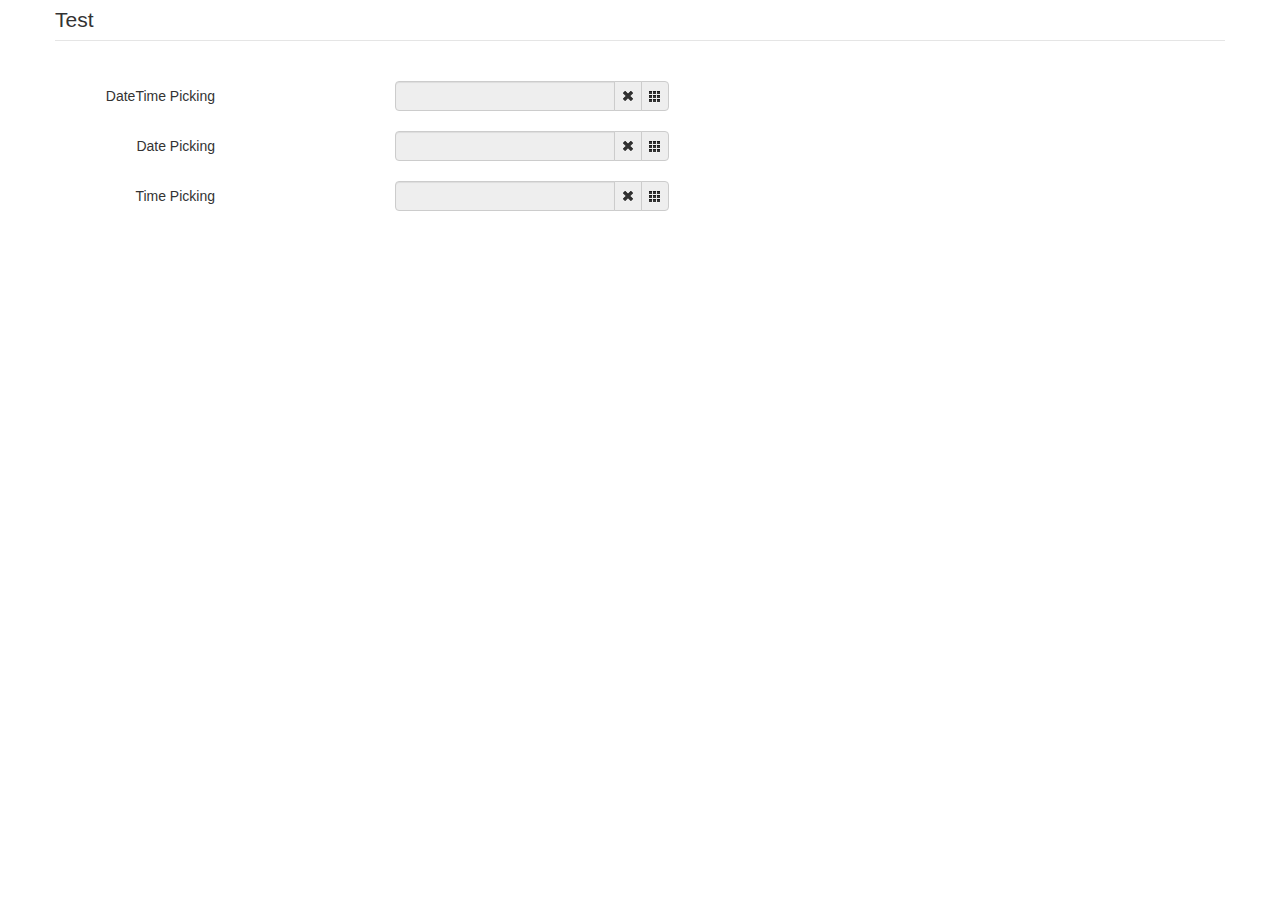
<file: target/shop-admin-v/js/datetimepicker/sample in bootstrap v2/index.html>
<!DOCTYPE html>
<html>
<head>
    <title></title>
    <link href="bootstrap/css/bootstrap.min.css" rel="stylesheet" media="screen">
    <link href="../css/bootstrap-datetimepicker.min.css" rel="stylesheet" media="screen">
</head>

<body>
<div class="container">
    <form action="" class="form-horizontal">
        <fieldset>
            <legend>Test</legend>
            <div class="control-group">
                <label class="control-label">DateTime Picking</label>
                <div class="controls input-append date form_datetime" data-date="1979-09-16T05:25:07Z" data-date-format="dd MM yyyy - HH:ii p" data-link-field="dtp_input1">
                    <input size="16" type="text" value="" readonly>
                    <span class="add-on"><i class="icon-remove"></i></span>
					<span class="add-on"><i class="icon-th"></i></span>
                </div>
				<input type="hidden" id="dtp_input1" value="" /><br/>
            </div>
			<div class="control-group">
                <label class="control-label">Date Picking</label>
                <div class="controls input-append date form_date" data-date="" data-date-format="dd MM yyyy" data-link-field="dtp_input2" data-link-format="yyyy-mm-dd">
                    <input size="16" type="text" value="" readonly>
                    <span class="add-on"><i class="icon-remove"></i></span>
					<span class="add-on"><i class="icon-th"></i></span>
                </div>
				<input type="hidden" id="dtp_input2" value="" /><br/>
            </div>
			<div class="control-group">
                <label class="control-label">Time Picking</label>
                <div class="controls input-append date form_time" data-date="" data-date-format="hh:ii" data-link-field="dtp_input3" data-link-format="hh:ii">
                    <input size="16" type="text" value="" readonly>
                    <span class="add-on"><i class="icon-remove"></i></span>
					<span class="add-on"><i class="icon-th"></i></span>
                </div>
				<input type="hidden" id="dtp_input3" value="" /><br/>
            </div>
        </fieldset>
    </form>
</div>

<script type="text/javascript" src="jquery/jquery-1.8.3.min.js" charset="UTF-8"></script>
<script type="text/javascript" src="bootstrap/js/bootstrap.min.js"></script>
<script type="text/javascript" src=".." charset="UTF-8"></script>
<script type="text/javascript" src="../js/locales/bootstrap-datetimepicker.fr.js" charset="UTF-8"></script>
<script type="text/javascript">
    $('.form_datetime').datetimepicker({
        //language:  'fr',
        weekStart: 1,
        todayBtn:  1,
		autoclose: 1,
		todayHighlight: 1,
		startView: 2,
		forceParse: 0,
        showMeridian: 1
    });
	$('.form_date').datetimepicker({
        language:  'fr',
        weekStart: 1,
        todayBtn:  1,
		autoclose: 1,
		todayHighlight: 1,
		startView: 2,
		minView: 2,
		forceParse: 0
    });
	$('.form_time').datetimepicker({
        language:  'fr',
        weekStart: 1,
        todayBtn:  1,
		autoclose: 1,
		todayHighlight: 1,
		startView: 1,
		minView: 0,
		maxView: 1,
		forceParse: 0
    });
</script>

</body>
</html>
</file>
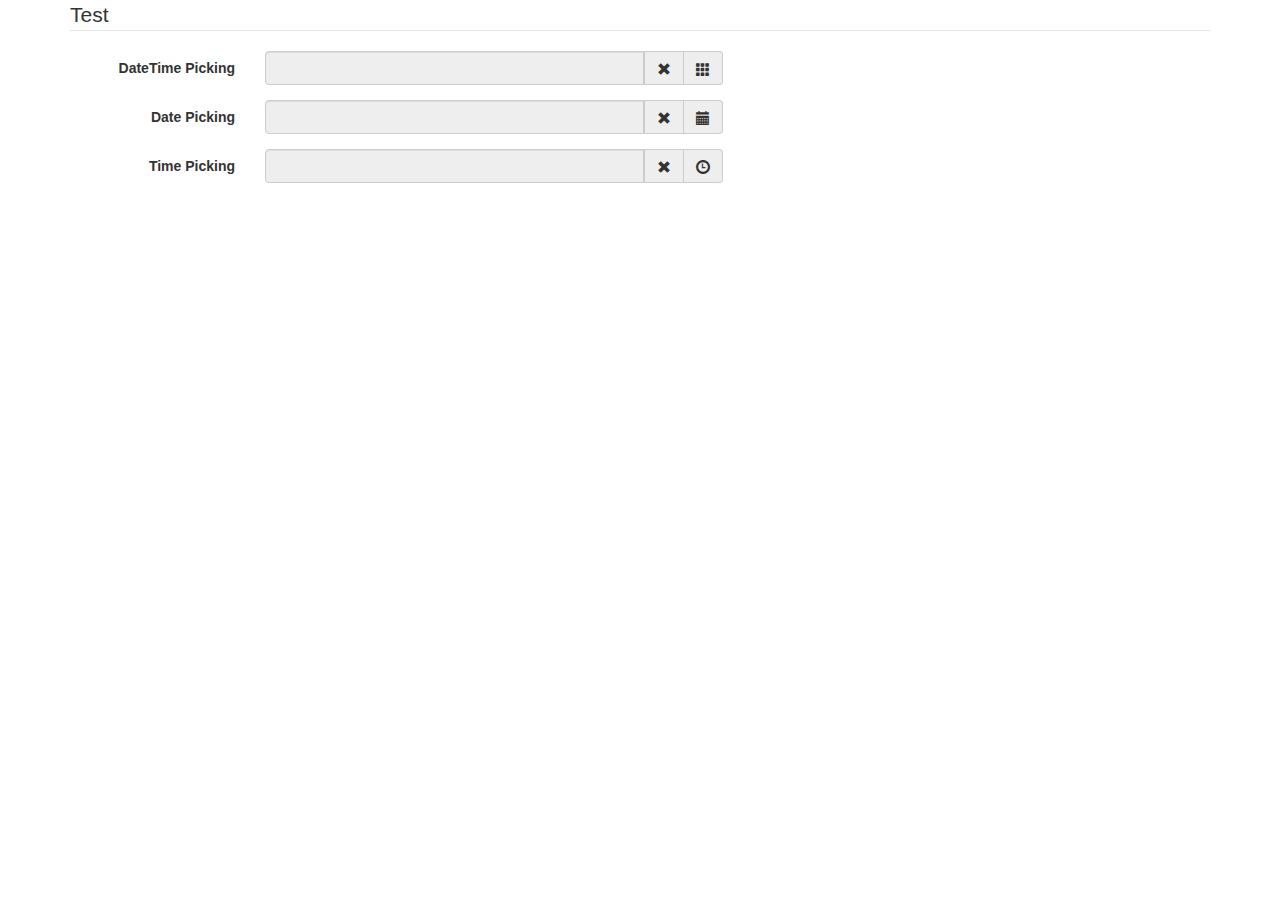
<file: target/shop-admin-v/js/datetimepicker/sample in bootstrap v3/index.html>
<!DOCTYPE html>
<html>
<head>
    <title></title>
    <link href="bootstrap/css/bootstrap.min.css" rel="stylesheet" media="screen">
    <link href="../css/bootstrap-datetimepicker.min.css" rel="stylesheet" media="screen">
</head>

<body>
<div class="container">
    <form action="" class="form-horizontal"  role="form">
        <fieldset>
            <legend>Test</legend>
            <div class="form-group">
                <label for="dtp_input1" class="col-md-2 control-label">DateTime Picking</label>
                <div class="input-group date form_datetime col-md-5" data-date="1979-09-16T05:25:07Z" data-date-format="dd MM yyyy - HH:ii p" data-link-field="dtp_input1">
                    <input class="form-control" size="16" type="text" value="" readonly>
                    <span class="input-group-addon"><span class="glyphicon glyphicon-remove"></span></span>
					<span class="input-group-addon"><span class="glyphicon glyphicon-th"></span></span>
                </div>
				<input type="hidden" id="dtp_input1" value="" /><br/>
            </div>
			<div class="form-group">
                <label for="dtp_input2" class="col-md-2 control-label">Date Picking</label>
                <div class="input-group date form_date col-md-5" data-date="" data-date-format="dd MM yyyy" data-link-field="dtp_input2" data-link-format="yyyy-mm-dd">
                    <input class="form-control" size="16" type="text" value="" readonly>
                    <span class="input-group-addon"><span class="glyphicon glyphicon-remove"></span></span>
					<span class="input-group-addon"><span class="glyphicon glyphicon-calendar"></span></span>
                </div>
				<input type="hidden" id="dtp_input2" value="" /><br/>
            </div>
			<div class="form-group">
                <label for="dtp_input3" class="col-md-2 control-label">Time Picking</label>
                <div class="input-group date form_time col-md-5" data-date="" data-date-format="hh:ii" data-link-field="dtp_input3" data-link-format="hh:ii">
                    <input class="form-control" size="16" type="text" value="" readonly>
                    <span class="input-group-addon"><span class="glyphicon glyphicon-remove"></span></span>
					<span class="input-group-addon"><span class="glyphicon glyphicon-time"></span></span>
                </div>
				<input type="hidden" id="dtp_input3" value="" /><br/>
            </div>
        </fieldset>
    </form>
</div>

<script type="text/javascript" src="jquery/jquery-1.8.3.min.js" charset="UTF-8"></script>
<script type="text/javascript" src="bootstrap/js/bootstrap.min.js"></script>
<script type="text/javascript" src=".." charset="UTF-8"></script>
<script type="text/javascript" src="../js/locales/bootstrap-datetimepicker.fr.js" charset="UTF-8"></script>
<script type="text/javascript">
    $('.form_datetime').datetimepicker({
        //language:  'fr',
        weekStart: 1,
        todayBtn:  1,
		autoclose: 1,
		todayHighlight: 1,
		startView: 2,
		forceParse: 0,
        showMeridian: 1
    });
	$('.form_date').datetimepicker({
        language:  'fr',
        weekStart: 1,
        todayBtn:  1,
		autoclose: 1,
		todayHighlight: 1,
		startView: 2,
		minView: 2,
		forceParse: 0
    });
	$('.form_time').datetimepicker({
        language:  'fr',
        weekStart: 1,
        todayBtn:  1,
		autoclose: 1,
		todayHighlight: 1,
		startView: 1,
		minView: 0,
		maxView: 1,
		forceParse: 0
    });
</script>

</body>
</html>
</file>
<file: target/shop-admin-v/DataTables-1.10.15/examples/resources/syntax/shCore.css>
/**
 * SyntaxHighlighter
 * http://alexgorbatchev.com/SyntaxHighlighter
 *
 * SyntaxHighlighter is donationware. If you are using it, please donate.
 * http://alexgorbatchev.com/SyntaxHighlighter/donate.html
 *
 * @version
 * 3.0.83 (July 02 2010)
 * 
 * @copyright
 * Copyright (C) 2004-2010 Alex Gorbatchev.
 *
 * @license
 * Dual licensed under the MIT and GPL licenses.
 */
.syntaxhighlighter a,
.syntaxhighlighter div,
.syntaxhighlighter code,
.syntaxhighlighter table,
.syntaxhighlighter table td,
.syntaxhighlighter table tr,
.syntaxhighlighter table tbody,
.syntaxhighlighter table thead,
.syntaxhighlighter table caption,
.syntaxhighlighter textarea {
  -moz-border-radius: 0 0 0 0 !important;
  -webkit-border-radius: 0 0 0 0 !important;
  background: none !important;
  border: 0 !important;
  bottom: auto !important;
  float: none !important;
  height: auto !important;
  left: auto !important;
  line-height: 1.1em !important;
  margin: 0 !important;
  outline: 0 !important;
  overflow: visible !important;
  padding: 0 !important;
  position: static !important;
  right: auto !important;
  text-align: left !important;
  top: auto !important;
  vertical-align: baseline !important;
  width: auto !important;
  box-sizing: content-box !important;
  font-family: "Source Code Pro","Consolas","Monaco","Bitstream Vera Sans Mono","Courier New",Courier,monospace !important;
  font-weight: normal !important;
  font-style: normal !important;
  font-size: 1em !important;
  min-height: inherit !important;
  min-height: auto !important;
  white-space: nowrap;
}

.syntaxhighlighter {
  width: 100% !important;
  margin: 1em 0 1em 0 !important;
  position: relative !important;
  overflow: auto !important;
  font-size: 1em !important;
  clear: both;

  box-shadow: inset 0 0 3px #555;
  padding: 5px 3px;
  background: #f8f8f8 !important;
  box-sizing: border-box;
}
.syntaxhighlighter.source {
  overflow: hidden !important;
}
.syntaxhighlighter .bold {
  font-weight: bold !important;
}
.syntaxhighlighter .italic {
  font-style: italic !important;
}
.syntaxhighlighter .line {
  white-space: nowrap !important;
}
.syntaxhighlighter table {
  width: 100% !important;
}
.syntaxhighlighter table caption {
  text-align: left !important;
  padding: .5em 0 0.5em 1em !important;
}
.syntaxhighlighter table td.code {
  width: 100% !important;
}
.syntaxhighlighter table td.code .container {
  position: relative !important;
}
.syntaxhighlighter table td.code .container textarea {
  box-sizing: border-box !important;
  position: absolute !important;
  left: 0 !important;
  top: 0 !important;
  width: 100% !important;
  height: 100% !important;
  border: none !important;
  background: white !important;
  padding-left: 1em !important;
  overflow: hidden !important;
  white-space: pre !important;
}
.syntaxhighlighter table td.gutter .line {
  text-align: right !important;
  padding: 2px 0.5em 2px 1em !important;
}
.syntaxhighlighter table td.code .line {
  padding: 2px 1em !important;
}
.syntaxhighlighter.nogutter td.code .container textarea, .syntaxhighlighter.nogutter td.code .line {
  padding-left: 0em !important;
}
.syntaxhighlighter.show {
  display: block !important;
}
.syntaxhighlighter.collapsed table {
  display: none !important;
}
.syntaxhighlighter.collapsed .toolbar {
  padding: 0.1em 0.8em 0em 0.8em !important;
  font-size: 1em !important;
  position: static !important;
  width: auto !important;
  height: auto !important;
}
.syntaxhighlighter.collapsed .toolbar span {
  display: inline !important;
  margin-right: 1em !important;
}
.syntaxhighlighter.collapsed .toolbar span a {
  padding: 0 !important;
  display: none !important;
}
.syntaxhighlighter.collapsed .toolbar span a.expandSource {
  display: inline !important;
}
.syntaxhighlighter .toolbar {
  position: absolute !important;
  right: 10px !important;
  top: 0 !important;
  font-size: 10px !important;
  z-index: 7 !important;
}
.syntaxhighlighter .toolbar span.title {
  display: inline !important;
}
.syntaxhighlighter .toolbar a {
  display: block !important;
  text-align: center !important;
  text-decoration: none !important;
  padding-top: 1px !important;
}
.syntaxhighlighter .toolbar a.expandSource {
  display: none !important;
}
.syntaxhighlighter.ie {
  font-size: .9em !important;
  padding: 1px 0 1px 0 !important;
}
.syntaxhighlighter.ie .toolbar {
  line-height: 8px !important;
}
.syntaxhighlighter.ie .toolbar a {
  padding-top: 0px !important;
}
.syntaxhighlighter.printing .line.alt1 .content,
.syntaxhighlighter.printing .line.alt2 .content,
.syntaxhighlighter.printing .line.highlighted .number,
.syntaxhighlighter.printing .line.highlighted.alt1 .content,
.syntaxhighlighter.printing .line.highlighted.alt2 .content {
  background: none !important;
}
.syntaxhighlighter.printing .line .number {
  color: #bbbbbb !important;
}
.syntaxhighlighter.printing .line .content {
  color: black !important;
}
.syntaxhighlighter.printing .toolbar {
  display: none !important;
}
.syntaxhighlighter.printing a {
  text-decoration: none !important;
}
.syntaxhighlighter.printing .plain, .syntaxhighlighter.printing .plain a {
  color: black !important;
}
.syntaxhighlighter.printing .comments, .syntaxhighlighter.printing .comments a {
  color: #008200 !important;
}
.syntaxhighlighter.printing .string, .syntaxhighlighter.printing .string a {
  color: blue !important;
}
.syntaxhighlighter.printing .keyword {
  color: #006699 !important;
  font-weight: bold !important;
}
.syntaxhighlighter.printing .preprocessor {
  color: gray !important;
}
.syntaxhighlighter.printing .variable {
  color: #aa7700 !important;
}
.syntaxhighlighter.printing .value {
  color: #009900 !important;
}
.syntaxhighlighter.printing .functions {
  color: #ff1493 !important;
}
.syntaxhighlighter.printing .constants {
  color: #0066cc !important;
}
.syntaxhighlighter.printing .script {
  font-weight: bold !important;
}
.syntaxhighlighter.printing .color1, .syntaxhighlighter.printing .color1 a {
  color: gray !important;
}
.syntaxhighlighter.printing .color2, .syntaxhighlighter.printing .color2 a {
  color: #ff1493 !important;
}
.syntaxhighlighter.printing .color3, .syntaxhighlighter.printing .color3 a {
  color: red !important;
}
.syntaxhighlighter.printing .break, .syntaxhighlighter.printing .break a {
  color: black !important;
}



/**
 * SyntaxHighlighter
 * http://alexgorbatchev.com/SyntaxHighlighter
 *
 * SyntaxHighlighter is donationware. If you are using it, please donate.
 * http://alexgorbatchev.com/SyntaxHighlighter/donate.html
 *
 * @version
 * 3.0.83 (July 02 2010)
 * 
 * @copyright
 * Copyright (C) 2004-2010 Alex Gorbatchev.
 *
 * @license
 * Dual licensed under the MIT and GPL licenses.
 */
.syntaxhighlighter {
  font-size: 13px !important;
  overflow: visible !important;
}
.syntaxhighlighter .line.alt1 {
  background-color: white !important;
}
.syntaxhighlighter .line.alt2 {
  background-color: #F8F8F8 !important;
}
.syntaxhighlighter .line.highlighted.alt1, .syntaxhighlighter .line.highlighted.alt2 {
  background-color: #e0e0e0 !important;
}
.syntaxhighlighter .line.highlighted.number {
  color: black !important;
}
.syntaxhighlighter table caption {
  color: black !important;
}
.syntaxhighlighter .gutter {
}
.syntaxhighlighter .gutter div {
  color: #5C5C5C !important;
}
.syntaxhighlighter .gutter .line.alt1, .syntaxhighlighter  .gutter .line.alt2 {
  background-color: transparent !important;
}
.odd .syntaxhighlighter .gutter .line.alt1, .odd .syntaxhighlighter  .gutter .line.alt2 {
  background-color: #F2F2F2 !important;
}
.syntaxhighlighter .gutter .line {
  border-right: 3px solid #4E6CA3 !important;
}
.syntaxhighlighter .gutter .line.highlighted {
  background-color: #4E6CA3 !important;
  color: white !important;
}
.syntaxhighlighter.printing .line .content {
  border: none !important;
}
.syntaxhighlighter.collapsed {
  overflow: visible !important;
}
.syntaxhighlighter.collapsed .toolbar {
  color: blue !important;
  background: white !important;
  border: 1px solid #4E6CA3 !important;
}
.syntaxhighlighter.collapsed .toolbar a {
  color: blue !important;
}
.syntaxhighlighter.collapsed .toolbar a:hover {
  color: red !important;
}
.syntaxhighlighter .toolbar {
  color: white !important;
  border: none !important;
}
.syntaxhighlighter .toolbar a {
  font: 100%/1.45em "Lucida Grande", Verdana, Arial, Helvetica, sans-serif !important;
  color: white !important;
  background: #4E6CA3 !important;
  float: right !important;
  padding: 2px 5px !important;
  clear: both;
}
.syntaxhighlighter .toolbar a:hover {
  color: #b7c5df !important;
  background: #39568b !important;
}
.syntaxhighlighter .plain, .syntaxhighlighter .plain a {
  color: black !important;
}
.syntaxhighlighter .comments, .syntaxhighlighter .comments a {
  color: #008200 !important;
}
.syntaxhighlighter .string, .syntaxhighlighter .string a {
  color: blue !important;
}
.syntaxhighlighter .keyword {
  color: #006699 !important;
}
.syntaxhighlighter .preprocessor {
  color: gray !important;
}
.syntaxhighlighter .variable {
  color: #aa7700 !important;
}
.syntaxhighlighter .value {
  color: #009900 !important;
}
.syntaxhighlighter .functions {
  color: #ff1493 !important;
}
.syntaxhighlighter .constants {
  color: #0066cc !important;
}
.syntaxhighlighter .script {
  font-weight: bold !important;
  color: #006699 !important;
  background-color: none !important;
}
.syntaxhighlighter .color1, .syntaxhighlighter .color1 a {
  color: gray !important;
}
.syntaxhighlighter .color2, .syntaxhighlighter .color2 a {
  color: #ff1493 !important;
}
.syntaxhighlighter .color3, .syntaxhighlighter .color3 a {
  color: red !important;
}

.syntaxhighlighter .keyword {
  font-weight: bold !important;
}

.datatables_ref:hover {
	text-decoration: underline;
	cursor: pointer;
	*cursor: hand;
}

.syntaxhighlighter .dtapi {
	color: #069;
}

.syntaxhighlighter .dtapi:hover {
	text-decoration: underline;
	cursor: pointer;
	*cursor: hand;
}

.syntaxhighlighter table {
  table-layout: fixed !important;
}

.syntaxhighlighter table td.gutter {
  width: 46px !important; /* enough for three digits */
}

.syntaxhighlighter table td.code {
  width: auto !important;
  overflow: auto !important;
}
</file>
<file: target/shop-admin-v/DataTables-1.10.15/examples/resources/demo.css>
@import url(https://fonts.googleapis.com/css?family=Raleway:100);

body {
	font: 90%/1.45em "Helvetica Neue", HelveticaNeue, Arial, Helvetica, sans-serif;
	margin: 0;
	padding: 0;
	color: #333;
	background-color: #fff;
}

body.dt-example-bootstrap {
	font-family: "Helvetica Neue",Helvetica,Arial,sans-serif;
	font-size: 14px;
	line-height: 1.42857143;
}

div.container {
	max-width: 980px;
	margin: 0 auto;
}

h1 {
	font-family: 'HelveticaNeue-UltraLight', 'Helvetica Neue UltraLight', 'Raleway', 'Helvetica Neue', Arial, Helvetica, sans-serif;
    font-weight: 100;
    letter-spacing: 1px;
	font-size: 3em;
	line-height: 1em;
}

h1 span {
	font-size: 0.5em;
	line-height: 1em;
}

a {
	cursor: pointer;
	color: #3174c7;
	text-decoration: none;
}

p > a:hover {
	text-decoration: underline;
}

div.toc ul {
	color: #4E6CA3;
	list-style-type: none;
	padding-left: 0;
}

div.toc li {
	padding: 0.2em 1em;
	border-left: 4px solid transparent;
	border-bottom: 1px solid #e6e6e6;
}

div.toc li.active {
	border-left: 4px solid #458ae0;
}


div.toc li:first-child {
	border-top: 1px solid #efefef;
}

div.toc li:last-child {
	border-bottom: 1px solid #efefef;
}


div.epilogue {
	text-align: center;
}

p.copyright {
	font-size: 0.8em;
	padding-bottom: 2em;
	margin-bottom: 0;
}

.clear {
	clear: both;
	height: 0;
}


div.info {
	margin-bottom: 2em;

	-webkit-column-count: 2;
	   -moz-column-count: 2;
	    -ms-column-count: 2;
	     -o-column-count: 2;
	column-count: 2;


	-webkit-column-rule: 1px solid #F3F3F3;
	   -moz-column-rule: 1px solid #F3F3F3;
	    -ms-column-rule: 1px solid #F3F3F3;
	     -o-column-rule: 1px solid #F3F3F3;
	column-rule: 1px solid #F3F3F3;
}

div.info > * {
	-webkit-column-break-inside: avoid;
	break-inside: avoid;
}

div.info li {
	margin-top: 0.75em;
}

div.info p:first-child {
	margin-top: 0;
}

div.footer {
	position: relative;
	margin-top: 3em;
	border-top: 1px solid #999;
	background-color: #eee;
}

div.footer > div.liner {
	max-width: 960px;
	margin: 0 auto;
}

div.footer > div.gradient {
	position: absolute;
	top: 0;
	left: 0;
	width: 100%;
	height: 6px;

	background: -moz-linear-gradient(top, rgba(0,0,0,0.2) 0%, rgba(0,0,0,0) 100%); /* FF3.6+ */
	background: -webkit-gradient(linear, left top, left bottom, color-stop(0%,rgba(0,0,0,0.2)), color-stop(100%,rgba(0,0,0,0))); /* Chrome,Safari4+ */
	background: -webkit-linear-gradient(top, rgba(0,0,0,0.2) 0%,rgba(0,0,0,0) 100%); /* Chrome10+,Safari5.1+ */
	background: -o-linear-gradient(top, rgba(0,0,0,0.2) 0%,rgba(0,0,0,0) 100%); /* Opera 11.10+ */
	background: -ms-linear-gradient(top, rgba(0,0,0,0.2) 0%,rgba(0,0,0,0) 100%); /* IE10+ */
	background: linear-gradient(to bottom, rgba(0,0,0,0.2) 0%,rgba(0,0,0,0) 100%); /* W3C */
	filter: progid:DXImageTransform.Microsoft.gradient( startColorstr='#a6000000', endColorstr='#00000000',GradientType=0 ); /* IE6-9 */
}

div.toc {
	-webkit-column-count: 2;
	   -moz-column-count: 2;
	    -ms-column-count: 2;
	     -o-column-count: 2;
	column-count: 2;
}

div.toc-group {
	display: inline-block;
	width: 100%;
}

div.box {
	overflow: auto;
	height: 8em;
	padding: 1em;
	color: #444;
	background-color: #fcfcfc;
	border: 1px solid #e0e0e0;
	margin-bottom: 2em;
}


code {
	font-family: "Source Code Pro", Consolas, Menlo, Monaco, "Courier New", monospace;
	padding: 1px 4px;
	font-size: 0.8em;

	color: #444;
	background-color: #fcfcfc;

	border: 1px solid #e0e0e0;
	-webkit-border-radius: 3px;
	   -moz-border-radius: 3px;
	        border-radius: 3px;
}

code:after {
	display: inline-block;
	border-left: 1px solid rgba( 0, 0, 0, 0.2 );
	margin-left: 4px;
	padding-left: 4px;
	opacity: 0.5;
}

a code {
	text-decoration: underline;
}

code.option {
	color: #D14; /* red */
	background-color: #fcf6f8;
	border: 1px solid #f7d6df;
	white-space: nowrap;
}
code.option:after { content: 'Option'; }

code.path {
	color: #095c05; /* dark green */
	background-color: #eef7ed;
	border: 1px solid #8ccb89;
	white-space: nowrap;
}
code.path:after { content: 'Path'; }

code.tag {
	color: #c29f00; /* yellow */
	background-color: #fff9d7;
	border: 1px solid #ffe700;
	white-space: nowrap;
}
code.tag:after { content: 'Tag'; }

code.api {
	color: #0c199c; /* dark blue */
	background-color: #f4f5fc;
	border: 1px solid #c6cbe9;
	white-space: nowrap;
}
code.api:after { content: 'API'; }

code.type {
	color: #d119cf; /* pink */
	background-color: #faebfa;
	border: 1px solid #f3aef2;
	white-space: nowrap;
}
code.type:after { content: 'Type'; }

code.event {
	color: #2a839e; /* deep aqua */
	background-color: #f5fafb;
	border: 1px solid #a8ddec;
	white-space: nowrap;
}
code.event:after { content: 'Event'; }

code.string {
	color: #c05f1d; /* brown */
	background-color: #f5eee9;
	border: 1px solid #dfc4b2;
	white-space: nowrap;
}
code.string:after { content: 'String'; }

code.field {
	color: #ad1ee8; /* purple */
	background-color: #f9f1fc;
	border: 1px solid #ebc9f7;
	white-space: nowrap;
}
code.field:after { content: 'Field'; }

code.button {
	color: #464e50; /* grey */
	background-color: #f2f7f9;
	border: 1px solid #b8c3c5;
	white-space: nowrap;
}
code.button:after { content: 'Button'; }

code.multiline {
	display: inline-block;
	width: 95%;
}

div.syntaxhighlighter code:after {
	display: none;
}


ul.tabs {
	position: relative;
	top: 1px;
	height: 40px;
	margin: 20px 20px 0 0;
}


ul.tabs li {
	display: block;
	float: left;
	padding: 0 15px;
	height: 40px;
	font-size: 1.2em;
	margin: 0 5px;
	cursor: pointer;
	line-height: 40px;
	color: #121e32;
	border: 1px solid white;
	border-bottom: none;
	margin-top: -1px;
}

ul.tabs li.active {
	border: 1px solid #ccc;
	border-bottom: 1px solid white;
	margin-top: 0;
	border-top-left-radius: 5px;
	border-top-right-radius: 5px;
}

ul.tabs li:hover {
	background-color: #fafafa;
}

ul.tabs li.active:hover {
	background-color: white;
}

div.tabs {
	clear: both;
	margin-top: -1px;
}

div.tabs>div {
	padding: 15px;
	border: 1px solid #ccc;
	display: none;
	border-radius: 5px;
	box-shadow: 2px 2px 2px #bbb;
}

div.tabs>div h1 {
	border-bottom: none;
	margin-top: 1em;
}

div.tabs > div > p:first-child {
	margin-top: 0;
}

div.column_half {
	float: left;
	width: 49%;
	padding-right: 1%;
}


@media only screen and (max-width : 979px) {
	div.container,
	div.footer {
		padding: 0 1em;
	}
}

@media
	screen and (max-width : 767px),
	screen and (max-width : 768px) and (orientation: portrait) {
	div.info {
		-webkit-column-count: 1;
		   -moz-column-count: 1;
		    -ms-column-count: 1;
		     -o-column-count: 1;
		column-count: 1;
	}

	div.toc {
		-webkit-column-count: 1;
		   -moz-column-count: 1;
		    -ms-column-count: 1;
		     -o-column-count: 1;
		column-count: 1;
	}

	h1 span {
		display: block;
	}
}
</file>
